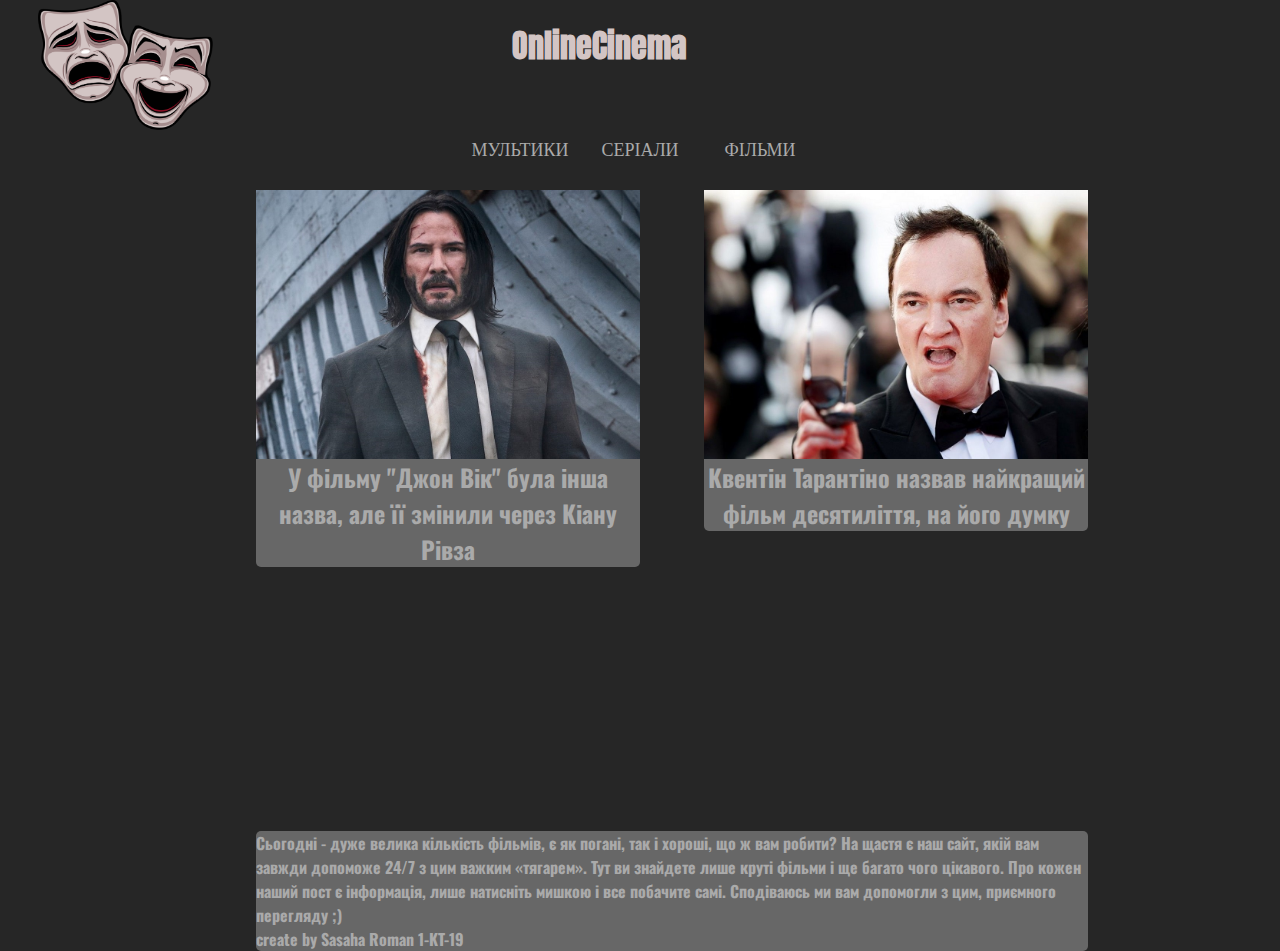
<file: index.html>
﻿<!DOCTYPE html>
<html>
<head>
	<link href="https://fonts.googleapis.com/css2?family=Oswald&display=swap" rel="stylesheet">
	<link href="https://fonts.googleapis.com/css2?family=Anton&display=swap" rel="stylesheet">
	<link rel="stylesheet" type="text/css" href="css/style.css">
  <script src="https://ajax.googleapis.com/ajax/libs/jquery/1.11.2/jquery.min.js"></script>
  <link href='https://fonts.googleapis.com/css?family=Oswald' rel='stylesheet' type='text/css'>
	<title>OnlineCinema</title>
</head>
<body>



<div class="header">
	<div class="menu">
<ul>

 
  <li><a href="pages/cartoon/мультик.html">Мультики</a></li>
  <li><a href="pages/serial/серіали.html" > Серіали</a></li>
  <li><a href="pages/philms/фільми.html" >Фільми</a></li>

</ul>

<img class="MyLogo" src="images/maski_tetralnie.png">

<h1>OnlineCinema</h1>

</div>

</div>


<div class="content">
	
<a href="pages/news1/news1.html">
<div id="news1">


<img id="news1pht" src="images/5cdf0a1393a152734e0fc973.jpg">
<h2>У фільму "Джон Вік" була інша назва, але її змінили через Кіану Рівза</h2>





</div>


</a>

<a href="pages/news2/news2.html">
<div id="news2">


	
<img id="news2pht" src="images/144c3699bacee68e665bdf18c9756880.jpg">
<h2>Квентін Тарантіно назвав найкращий фільм десятиліття, на його думку</h2>




</div>
</a>

</div>

  <div class="footer">
  <div class="text"><h4  >Сьогодні - дуже велика кількість фільмів, є як погані, так і хороші, що ж вам робити? На щастя є наш сайт, якій вам завжди допоможе 24/7 з цим важким «тягарем». Тут ви знайдете лише круті фільми і ще багато чого цікавого. Про кожен наший пост є інформація, лише натисніть мишкою і все побачите самі. Сподіваюсь ми вам допомогли з цим, приємного перегляду ;)<br>


  create by Sasaha Roman 1-KT-19
  </h4>
    </div>


  </div>

</body>
</html>
</file>
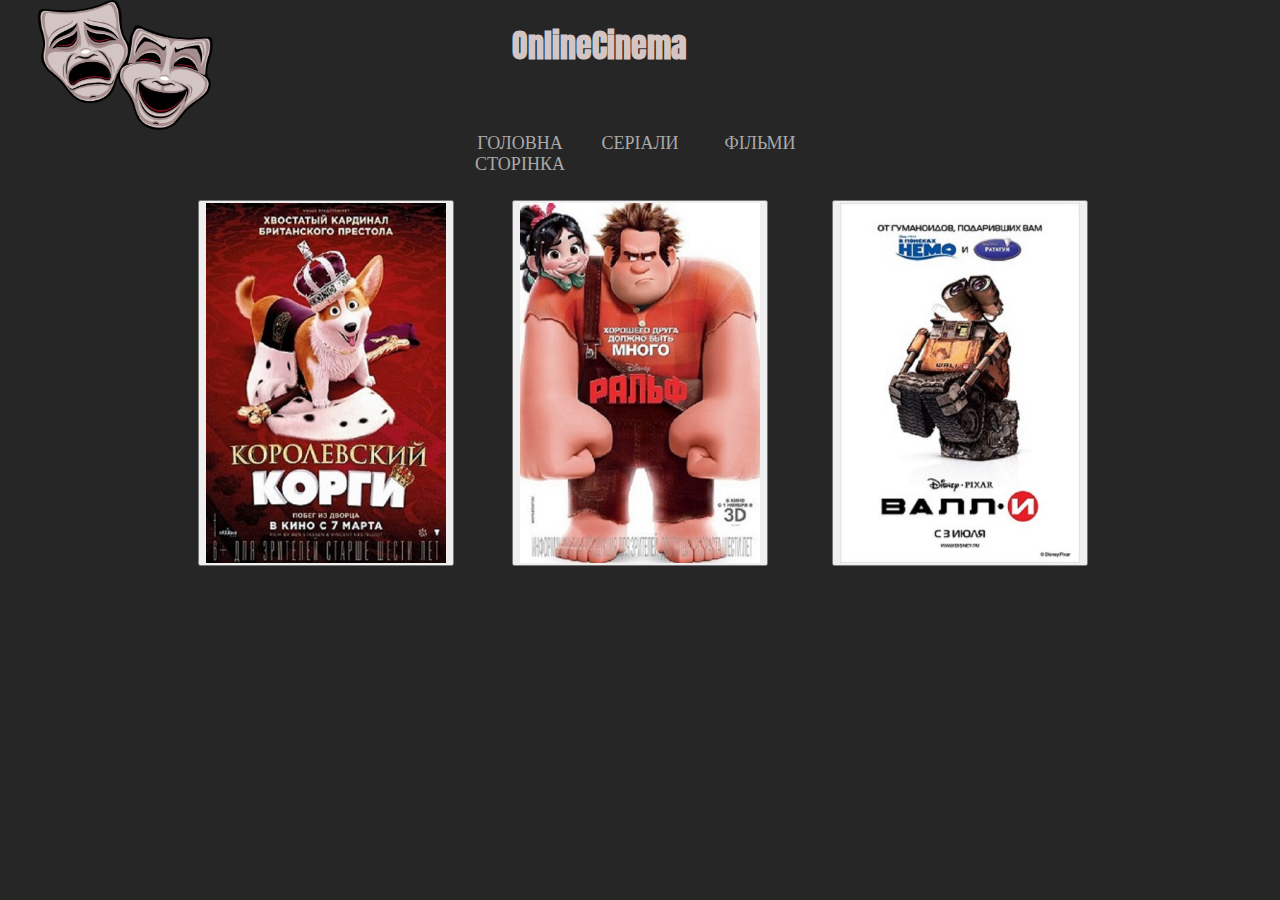
<file: pages/cartoon/мультик.html>
<!DOCTYPE html>
<html>
<head>
	<link href="https://fonts.googleapis.com/css2?family=Oswald&display=swap" rel="stylesheet">
	<link href="https://fonts.googleapis.com/css2?family=Anton&display=swap" rel="stylesheet">
	<link rel="stylesheet" type="text/css" href="style.css">
	<title>OnlineCinema</title>
</head>
<body>



<div class="header">
	
<div class="menu">
<ul>

  <li><a href="../../index.html" class="menu__link menu__link--active" id="silka">Головна сторінка</a>
  <li><a href="../serial/серіали.html" id="silka" > Серіали</a></li>
  <li><a href="../philms/фільми.html"  id="silka">Фільми</a></li>

</ul>

<img class="MyLogo" src="../../images/maski_tetralnie.png">

<h1>OnlineCinema</h1>

</div>

</div>


<div class="content">
	

<div id="ph1">

<button><a href="королівський коргі/королівський коргі.html">
<img id="ph1pht" src="../../images/korolevskiy-korgi-2019_129878_0.jpg">



</a></button>



</div>

<div id="ph2">

	<button>
	<a href="ральф/ральф.html">
<img id="ph2pht" src="../../images/117039.jpg">

</a>
</button>


</div>

<div id="ph3">

<button><a href="валл-і/валл-і.html">
<img id="ph3pht" src="../../images/walle_78465.jpg">



</a></button>



</div>


</div>





</body>
</html>
</file>
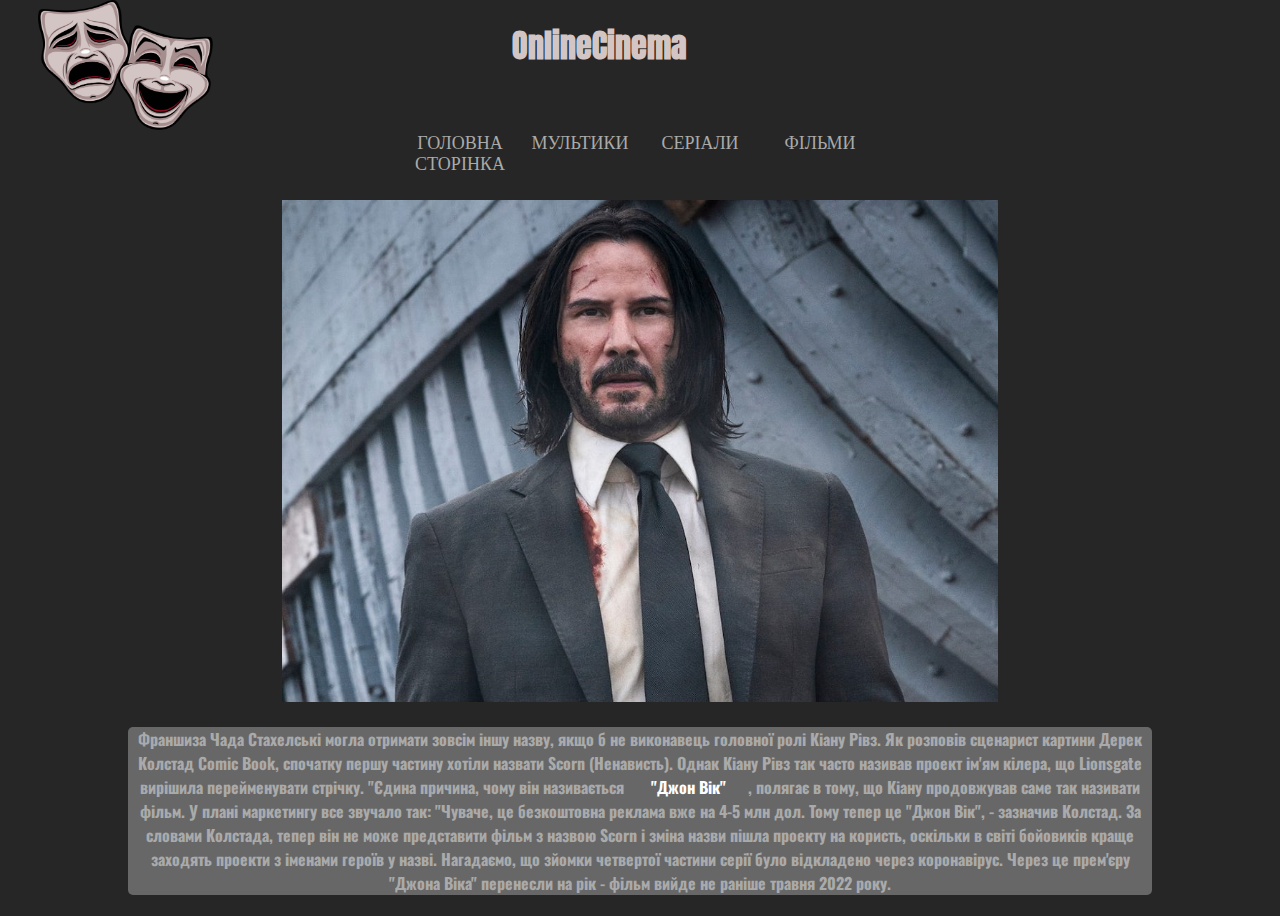
<file: pages/news1/news1.html>
<!DOCTYPE html>
<html>
<head>

	<link href="https://fonts.googleapis.com/css2?family=Oswald&display=swap" rel="stylesheet">
	<link href="https://fonts.googleapis.com/css2?family=Anton&display=swap" rel="stylesheet">
	<link rel="stylesheet" type="text/css" href="style.css">
	<title>OnlineCinema</title>
</head>
<body>
<div class="header">
 

  <div class="menu">
<ul>

  <li><a href="../../index.html" class="menu__link menu__link--active">Головна сторінка</a>
  <li><a href="../cartoon/мультик.html">Мультики</a></li>
  <li><a href="../serial/серіали.html" > Серіали</a></li>
  <li><a href="../philms/фільми.html" >Фільми</a></li>

</ul>

<img class="MyLogo" src="../../images/maski_tetralnie.png">

<h1>OnlineCinema</h1>

</div>

</div>

<div class ="content">

  <img id="news1pht" src="../../images/5cdf0a1393a152734e0fc973.jpg">

<h4>Франшиза Чада Стахелські могла отримати зовсім іншу назву, якщо б не виконавець головної ролі Кіану Рівз.

Як розповів сценарист картини Дерек Колстад Comic Book, спочатку першу частину хотіли назвати Scorn (Ненависть). Однак Кіану Рівз так часто називав проект ім'ям кілера, що Lionsgate вирішила перейменувати стрічку.

"Єдина причина, чому він називається <a href="../philms/джон вік/джонуік.html">"Джон Вік"</a>, полягає в тому, що Кіану продовжував саме так називати фільм. У плані маркетингу все звучало так: "Чуваче, це безкоштовна реклама вже на 4-5 млн дол. Тому тепер це "Джон Вік", - зазначив Колстад.

За словами Колстада, тепер він не може представити фільм з назвою Scorn і зміна назви пішла проекту на користь, оскільки в світі бойовиків краще заходять проекти з іменами героїв у назві.

Нагадаємо, що зйомки четвертої частини серії було відкладено через коронавірус. Через це прем'єру "Джона Віка" перенесли на рік - фільм вийде не раніше травня 2022 року.</h4>



	
</div>

</body>
</html>
</file>
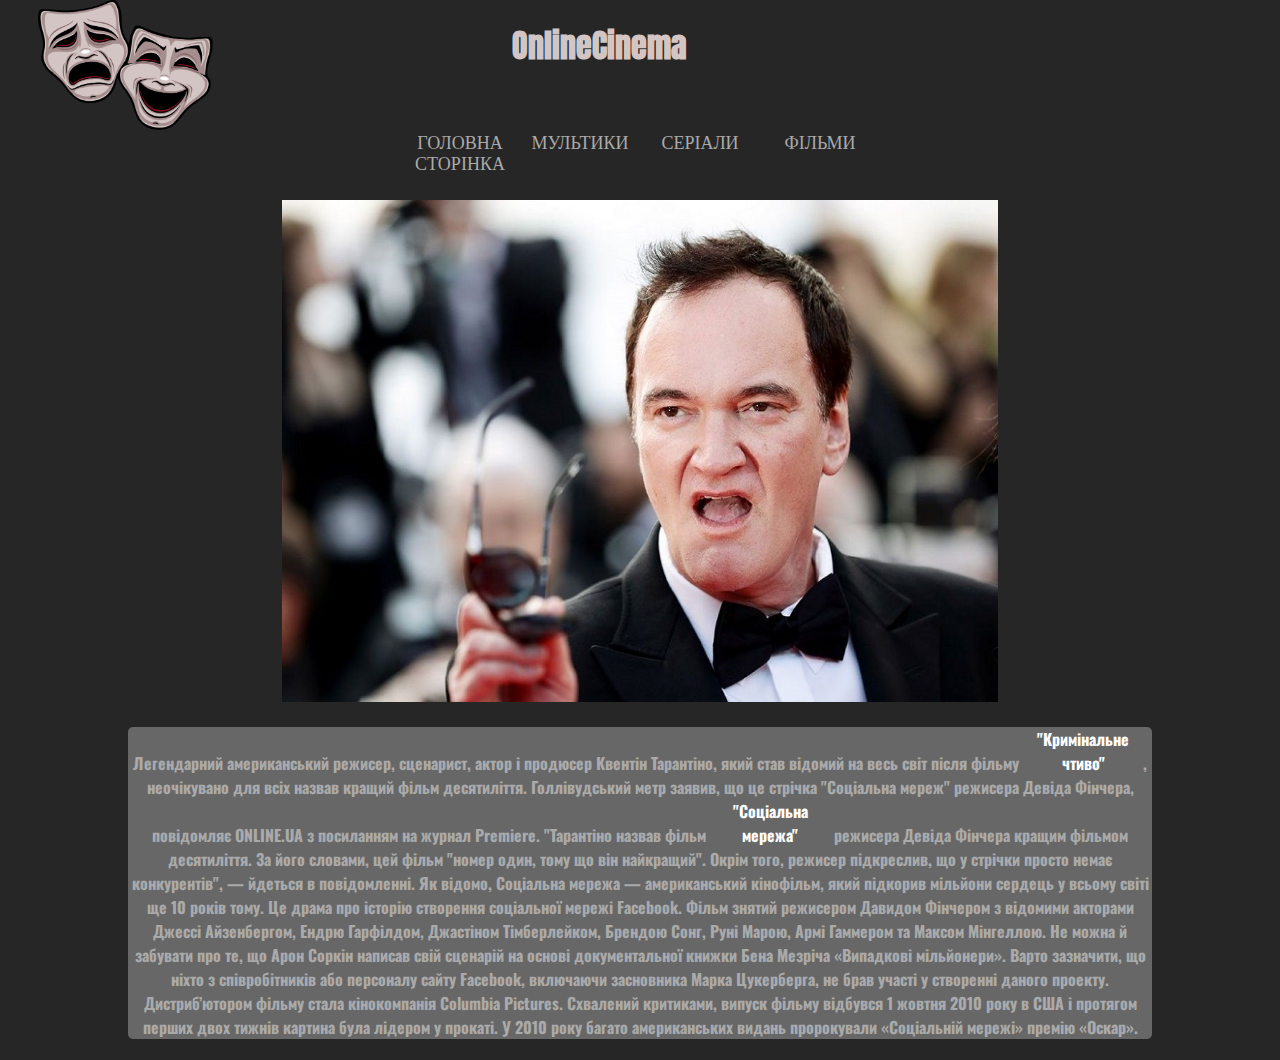
<file: pages/news2/news2.html>
<!DOCTYPE html>
<html>
<head>

	<link href="https://fonts.googleapis.com/css2?family=Oswald&display=swap" rel="stylesheet">
	<link href="https://fonts.googleapis.com/css2?family=Anton&display=swap" rel="stylesheet">
	<link rel="stylesheet" type="text/css" href="style.css">
	<title>OnlineCinema</title>
</head>
<body>



<div class="header">
 


<ul>

  <li><a href="../../index.html" class="menu__link menu__link--active" id="s">Головна сторінка</a>
  <li><a href="../cartoon/мультик.html"id="s">Мультики</a></li>
  <li><a href="../serial/серіали.html" id="s"> Серіали</a></li>
  <li><a href="../philms/фільми.html" id="s">Фільми</a></li>

</ul>

<img class="MyLogo" src="../../images/maski_tetralnie.png">

<h1>OnlineCinema</h1>

</div>



<div class ="content">

<img id="news2pht" src="../../images/144c3699bacee68e665bdf18c9756880.jpg">
<div class="footer">
<h4>Легендарний американський режисер, сценарист, актор і продюсер Квентін Тарантіно, який став відомий на весь світ після фільму <a href="../philms/кримінальне чтиво/кримінальне чтиво.html">"Кримінальне чтиво"</a>, неочікувано для всіх назвав кращий фільм десятиліття. Голлівудський метр заявив, що це стрічка "Соціальна мереж" режисера Девіда Фінчера, повідомляє ONLINE.UA з посиланням на журнал Premiere. "Тарантіно назвав фільм <a href="../philms/соціальна мережа/соціальна мережа.html">"Соціальна мережа"</a> режисера Девіда Фінчера кращим фільмом десятиліття. За його словами, цей фільм "номер один, тому що він найкращий". Окрім того, режисер підкреслив, що у стрічки просто немає конкурентів", — йдеться в повідомленні.  Як відомо, Соціальна мережа  — американський кінофільм, який підкорив мільйони сердець у всьому світі ще 10 років тому. Це драма про історію створення соціальної мережі Facebook. Фільм знятий режисером Давидом Фінчером з відомими акторами Джессі Айзенбергом, Ендрю Гарфілдом, Джастіном Тімберлейком, Брендою Сонг, Руні Марою, Армі Гаммером та Максом Мінгеллою. Не можна й забувати про те, що Арон Соркін написав свій сценарій на основі документальної книжки Бена Мезріча «Випадкові мільйонери». Варто зазначити, що ніхто з співробітників або персоналу сайту Facebook, включаючи засновника Марка Цукерберга, не брав участі у створенні даного проекту. Дистриб’ютором фільму стала кінокомпанія Columbia Pictures. Схвалений критиками, випуск фільму відбувся 1 жовтня 2010 року в США і протягом перших двох тижнів картина була лідером у прокаті. У 2010 року багато американських видань пророкували «Соціальній мережі» премію «Оскар».   
</h4>
</div>
</div>


	



</body>
</html>
</file>
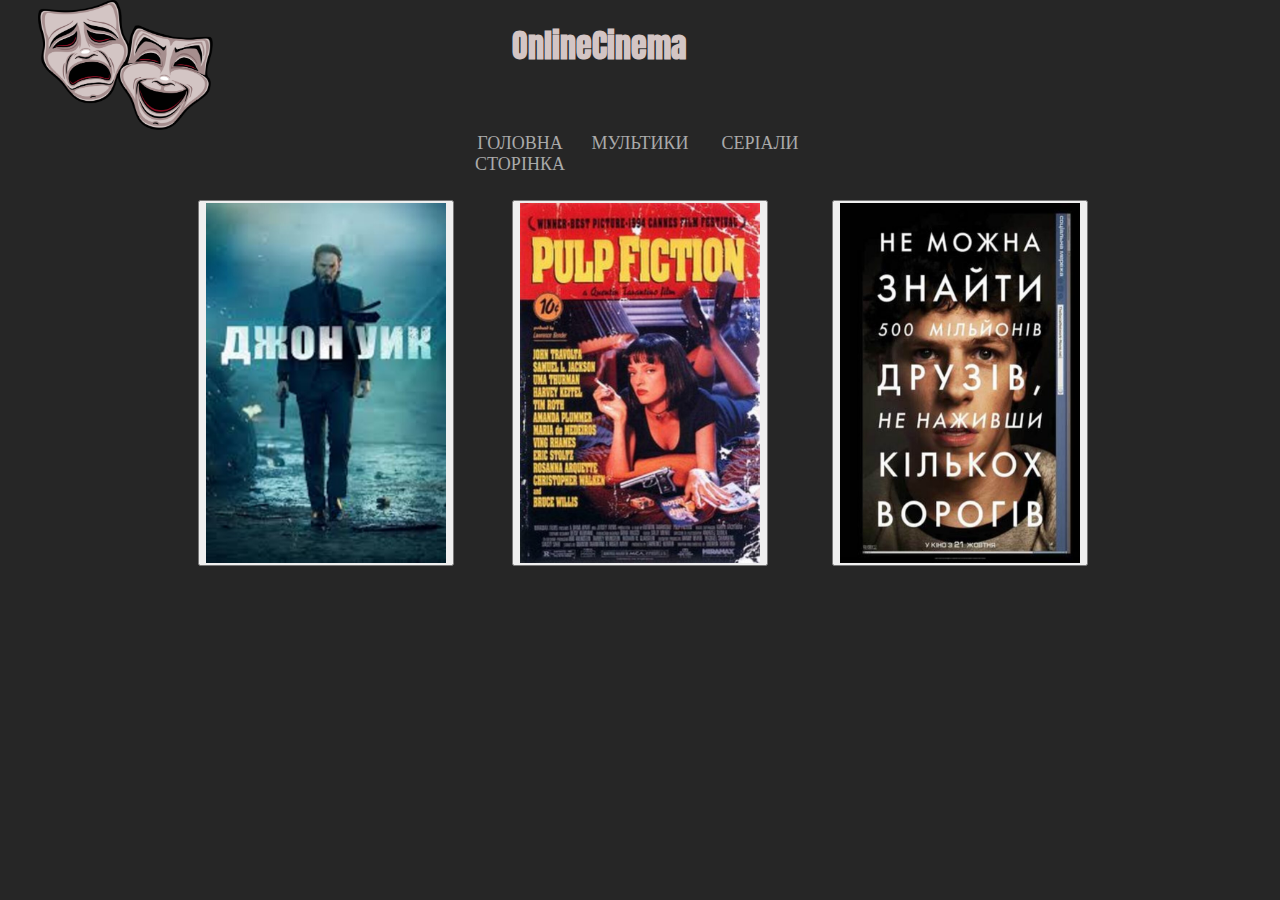
<file: pages/philms/фільми.html>
<!DOCTYPE html>
<html>
<head>
	<link href="https://fonts.googleapis.com/css2?family=Oswald&display=swap" rel="stylesheet">
	<link href="https://fonts.googleapis.com/css2?family=Anton&display=swap" rel="stylesheet">
	<link rel="stylesheet" type="text/css" href="style.css">
	<title>OnlineCinema</title>
</head>
<body>



<div class="header">
	
<div class="menu">
<ul>

  <li><a href="../../index.html" class="menu__link menu__link--active"  id="silka">Головна сторінка</a>
  <li><a href="../cartoon/мультик.html" id="silka">Мультики</a></li>
 <li><a href="../serial/серіали.html" id="silka"> Серіали</a></li>

</ul>

<img class="MyLogo" src="../../images/maski_tetralnie.png">

<h1>OnlineCinema</h1>

</div>
</div>

<div class="content">
	

<div id="ph1">

<button><a href="джон вік/джонуік.html">
<img id="ph1pht" src="../../images/завантаження.jpg">
 


</a></button>



</div>

<div id="ph2">

	<button>
	<a href="кримінальне чтиво/кримінальне чтиво.html">
<img id="ph2pht" src="../../images/241px-Pulp_Fiction_cover.jpg">
 
</a>
</button>


</div>

<div id="ph3">

<button><a href="соціальна мережа/соціальна мережа.html">
<img id="ph3pht" src="../../images/Соціальна_мережа_фільм_2010.jpg">
 


</a></button>



</div>


</div>



</body>
</html>
</file>
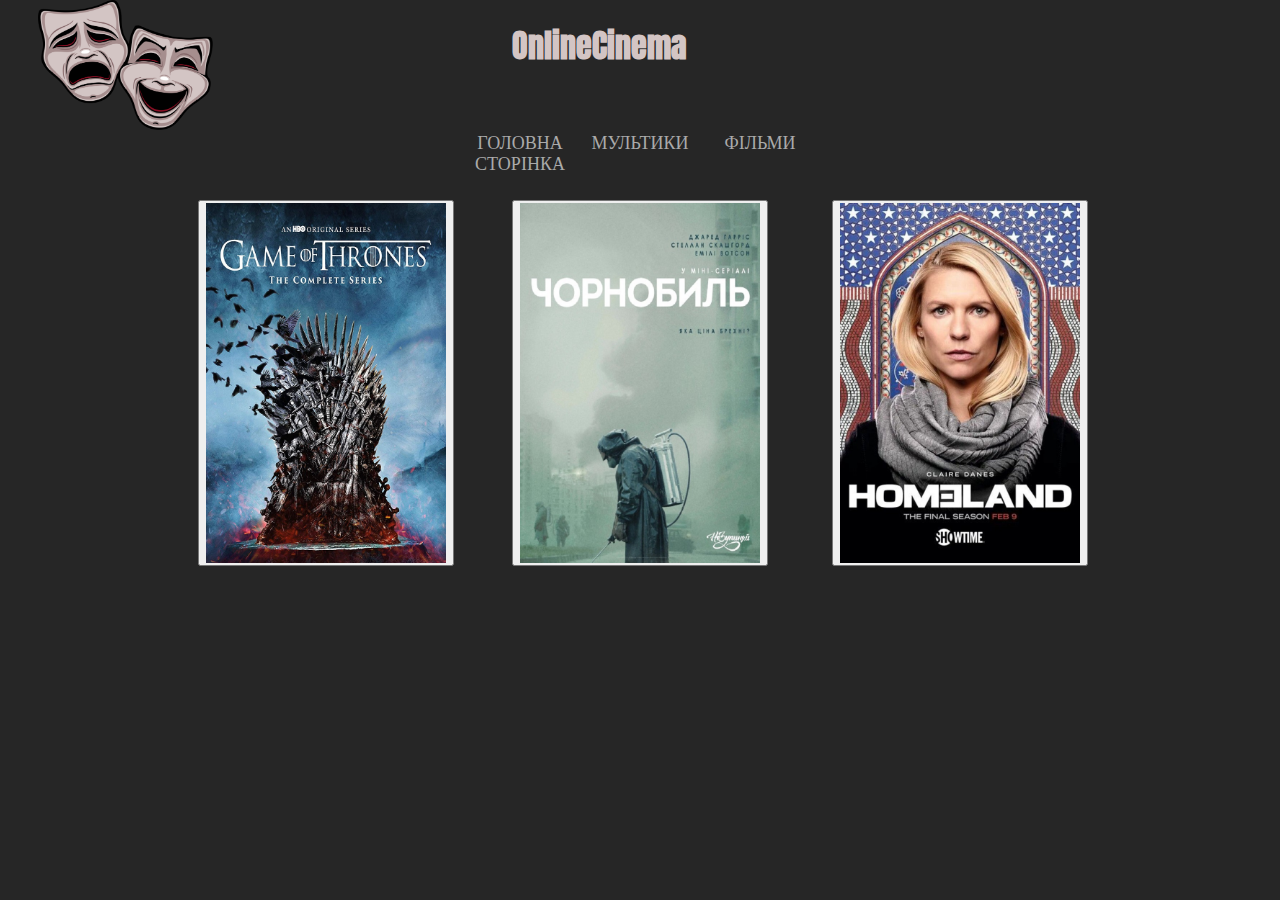
<file: pages/serial/серіали.html>
<!DOCTYPE html>
<html>
<head>
	<link href="https://fonts.googleapis.com/css2?family=Oswald&display=swap" rel="stylesheet">
	<link href="https://fonts.googleapis.com/css2?family=Anton&display=swap" rel="stylesheet">
	<link rel="stylesheet" type="text/css" href="style.css">
	<title>OnlineCinema</title>
</head>
<body>



<div class="header">
	

<div class="menu">
<ul>

  <li><a href="../../index.html" class="menu__link menu__link--active" id="silka">Головна сторінка</a>
  <li><a href="../cartoon/мультик.html" id="silka">Мультики</a></li>
  <li><a href="../philms/фільми.html" id="silka" >Фільми</a></li>

</ul>

<img class="MyLogo" src="../../images/maski_tetralnie.png">

<h1>OnlineCinema</h1>

</div>

</div>


<div class="content">
	

<div id="ph1">

<button><a href="гра пристолів/гра пристолів.html">
<img id="ph1pht" src="../../images/MV5BYTRiNDQwYzAtMzVlZS00NTI5LWJjYjUtMzkwNTUzMWMxZTllXkEyXkFqcGdeQXVyNDIzMzcwNjc@._V1_.jpg">



</a></button>



</div>

<div id="ph2">

	<button>
	<a href="чорнобиль/чорнобиль.html">
<img id="ph2pht" src="../../images/Chernobyl_2019_Miniseries.jpg">

</a>
</button>


</div>

<div id="ph3">

<button><a href="батьківщина/батьківщина.html">
<img id="ph3pht" src="../../images/rodina-jo-serial-2018_30419_0.jpg">



</a></button>



</div>


</div>




</body>
</html>
</file>
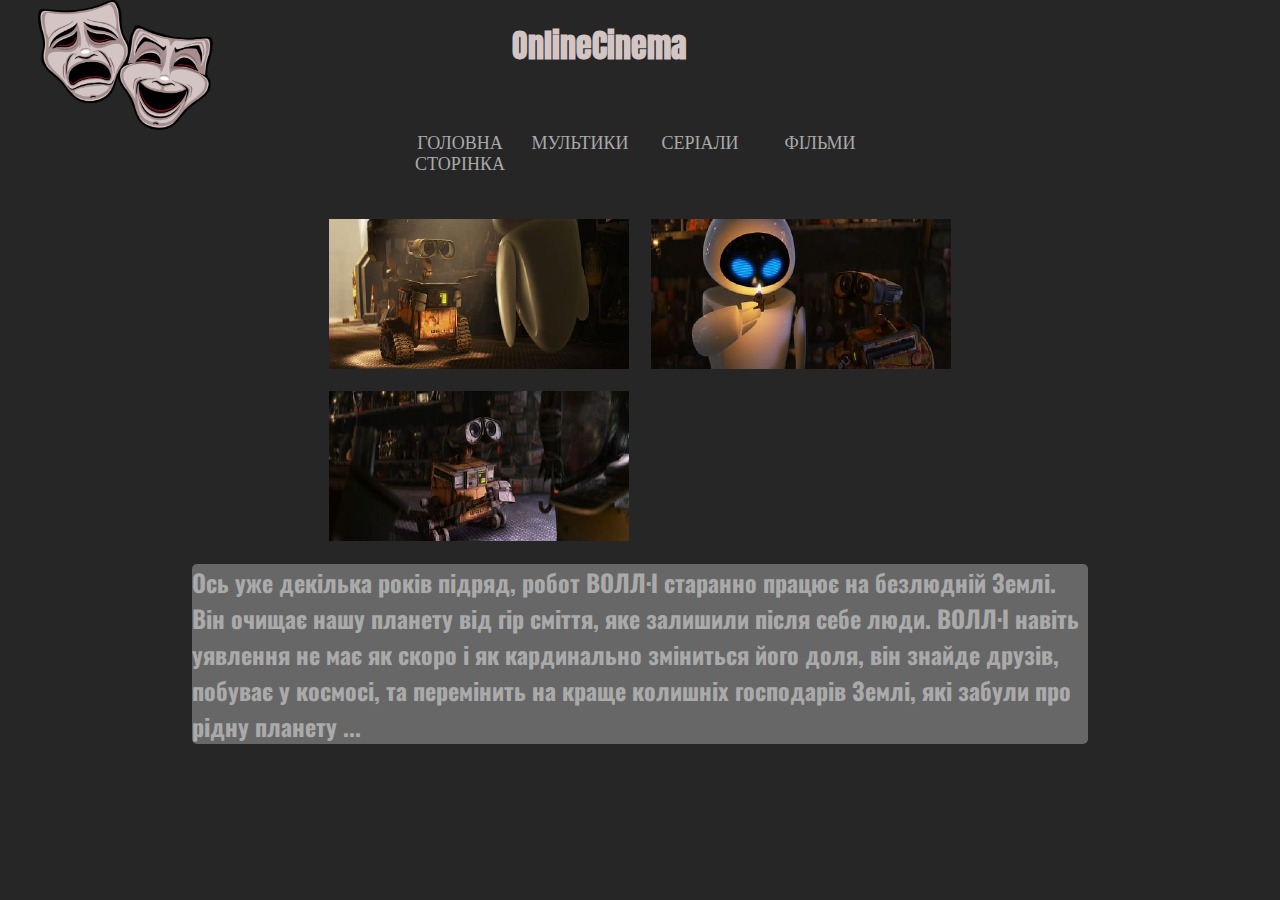
<file: pages/cartoon/валл-і/валл-і.html>
<!DOCTYPE html>
<html>
<head>
  <link href="https://fonts.googleapis.com/css2?family=Oswald&display=swap" rel="stylesheet">
  <link href="https://fonts.googleapis.com/css2?family=Anton&display=swap" rel="stylesheet">
  <link rel="stylesheet" type="text/css" href="style.css">
  <title>OnlineCinema</title>
</head>
<body>



<div class="header">
  
<div class="menu">
<ul>

  <li><a href="../../../index.html" class="menu__link menu__link--active">Головна сторінка</a>
  <li><a href="../../cartoon/мультик.html">Мультики</a></li>
  <li><a href="../../serial/серіали.html" > Серіали</a></li>
  <li><a href="../../philms/фільми.html" >Фільми</a></li>

</ul>

<img class="MyLogo" src="../../../images/maski_tetralnie.png">

<h1>OnlineCinema</h1>

</div>

</div>



<div class="content">

<img class="cr" id="cr" src="../../../images/1398866395_3.jpg">
<img class="cr" id="cr" src="../../../images/1398866372_2.jpg">
<img class="cr" id="cr" src="../../../images/1398866363_1.jpg">
<iframe width="300" height="150" src="https://www.youtube.com/embed/WGiYjaDdgpA" frameborder="0" allow="accelerometer; autoplay; encrypted-media; gyroscope; picture-in-picture" allowfullscreen class="cr" id="cr" ></iframe>

</div>


<div class="footer">
	<h2>Ось уже декілька років підряд, робот ВОЛЛ·І старанно працює на безлюдній Землі. Він очищає нашу планету від гір сміття, яке залишили після себе люди. ВОЛЛ·І навіть уявлення не має як скоро і як кардинально зміниться його доля, він знайде друзів, побуває у космосі, та перемінить на краще колишніх господарів Землі, які забули про рідну планету ...
</h2>
</div>
</div>






</body>
</html>
</file>
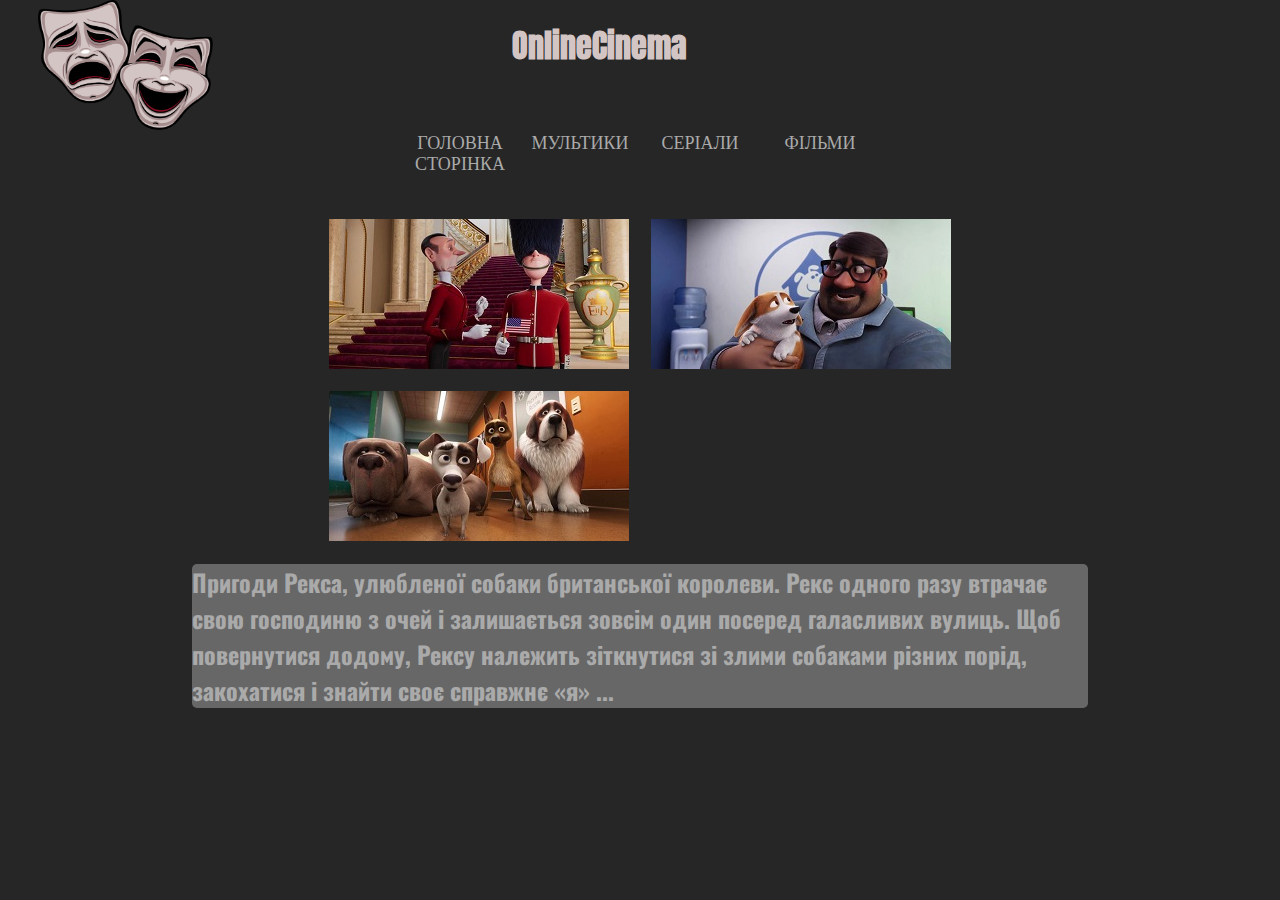
<file: pages/cartoon/королівський коргі/королівський коргі.html>
<!DOCTYPE html>
<html>
<head>
  <link href="https://fonts.googleapis.com/css2?family=Oswald&display=swap" rel="stylesheet">
  <link href="https://fonts.googleapis.com/css2?family=Anton&display=swap" rel="stylesheet">
  <link rel="stylesheet" type="text/css" href="style.css">
  <title>OnlineCinema</title>
</head>
<body>



<div class="header">
  
<div class="menu">
<ul>

  <li><a href="../../../index.html" class="menu__link menu__link--active">Головна сторінка</a>
  <li><a href="../../cartoon/мультик.html">Мультики</a></li>
  <li><a href="../../serial/серіали.html" > Серіали</a></li>
  <li><a href="../../philms/фільми.html" >Фільми</a></li>

</ul>

<img class="MyLogo" src="../../../images/maski_tetralnie.png">

<h1>OnlineCinema</h1>

</div>

</div>



<div class="content">


<img id="cr" id="cr" src="../../../images/1565181339_1.jpg">
<img id="cr" id="cr" src="../../../images/1565181352_2.jpg">
<img id="cr" id="cr" src="../../../images/1565181390_3.jpg">
<iframe width="300" height="150" src="https://www.youtube.com/embed/rPjqgiKkAXc" frameborder="0" allow="accelerometer; autoplay; encrypted-media; gyroscope; picture-in-picture" allowfullscreen id="cr"></iframe>

</div>

<div class="footer"><h2>Пригоди Рекса, улюбленої собаки британської королеви. Рекс одного разу втрачає свою господиню з очей і залишається зовсім один посеред галасливих вулиць. Щоб повернутися додому, Рексу належить зіткнутися зі злими собаками різних порід, закохатися і знайти своє справжнє «я» ...</h2>
</div>

</div>




</body>
</html>
</file>
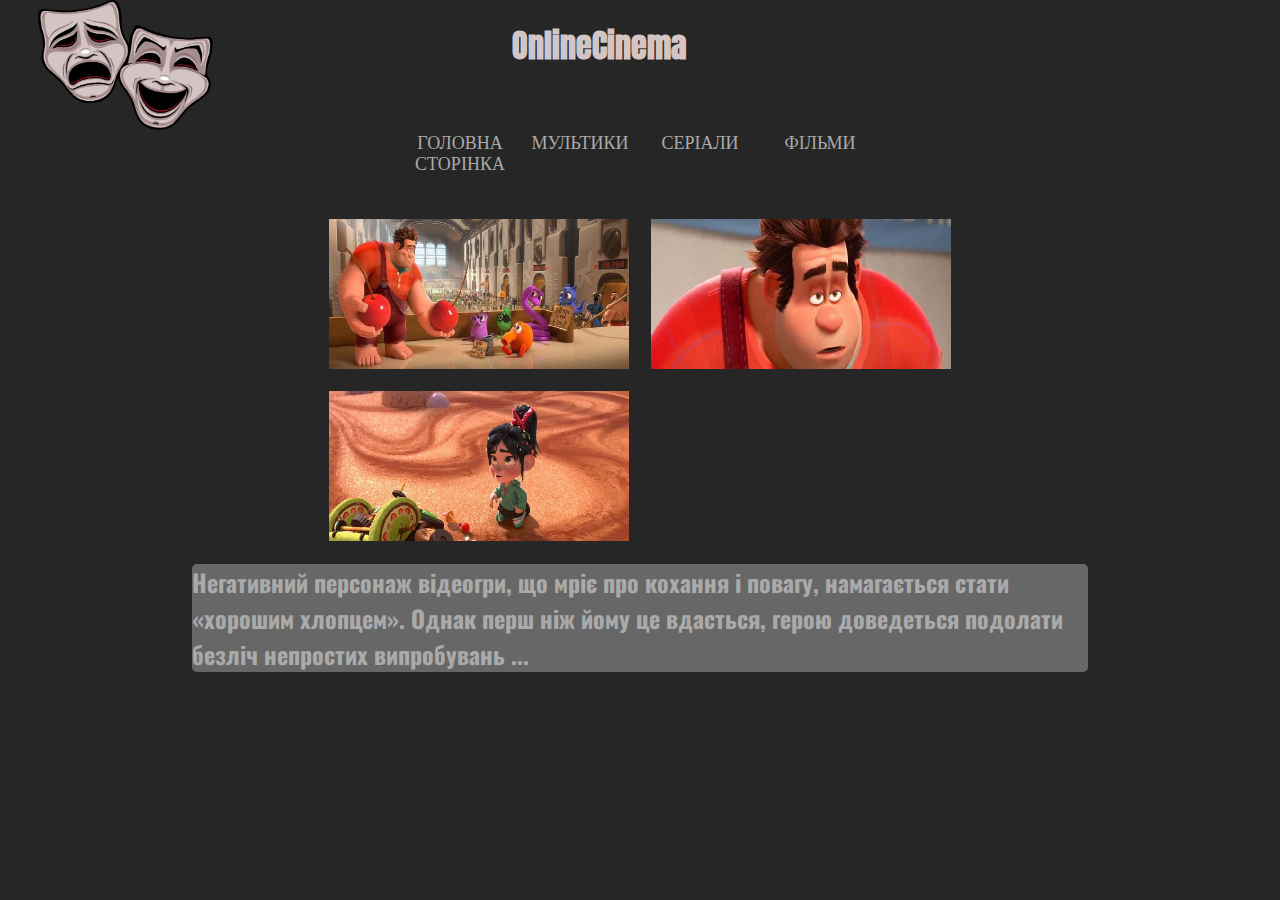
<file: pages/cartoon/ральф/ральф.html>
<!DOCTYPE html>
<html>
<head>
  <link href="https://fonts.googleapis.com/css2?family=Oswald&display=swap" rel="stylesheet">
  <link href="https://fonts.googleapis.com/css2?family=Anton&display=swap" rel="stylesheet">
  <link rel="stylesheet" type="text/css" href="style.css">
  <title>OnlineCinema</title>
</head>
<body>


<div class="header">
  

<div class="menu">
<ul>

  <li><a href="../../../index.html" class="menu__link menu__link--active">Головна сторінка</a>
  <li><a href="../../cartoon/мультик.html">Мультики</a></li>
  <li><a href="../../serial/серіали.html" > Серіали</a></li>
  <li><a href="../../philms/фільми.html" >Фільми</a></li>

</ul>

<img class="MyLogo" src="../../../images/maski_tetralnie.png">

<h1>OnlineCinema</h1>

</div>
</div>
<div class="content">




<img id="cr" id="cr"c src="../../../images/1347792796_1.jpg">
<img id="cr" id="cr"c src="../../../images/1347792824_2.jpg">
<img id="cr" id="cr"c src="../../../images/1347795299_3.jpg">
<iframe width="300" height="150" src="https://www.youtube.com/embed/12XfvYyBoZw" frameborder="0" allow="accelerometer; autoplay; encrypted-media; gyroscope; picture-in-picture" allowfullscreen id="cr"></iframe>

</div>

<div class="footer"><h2>
Негативний персонаж відеогри, що мріє про кохання і повагу, намагається стати «хорошим хлопцем». Однак перш ніж йому це вдасться, герою доведеться подолати безліч непростих випробувань ...</h2></div>

</div>

</body>
</html>
</file>
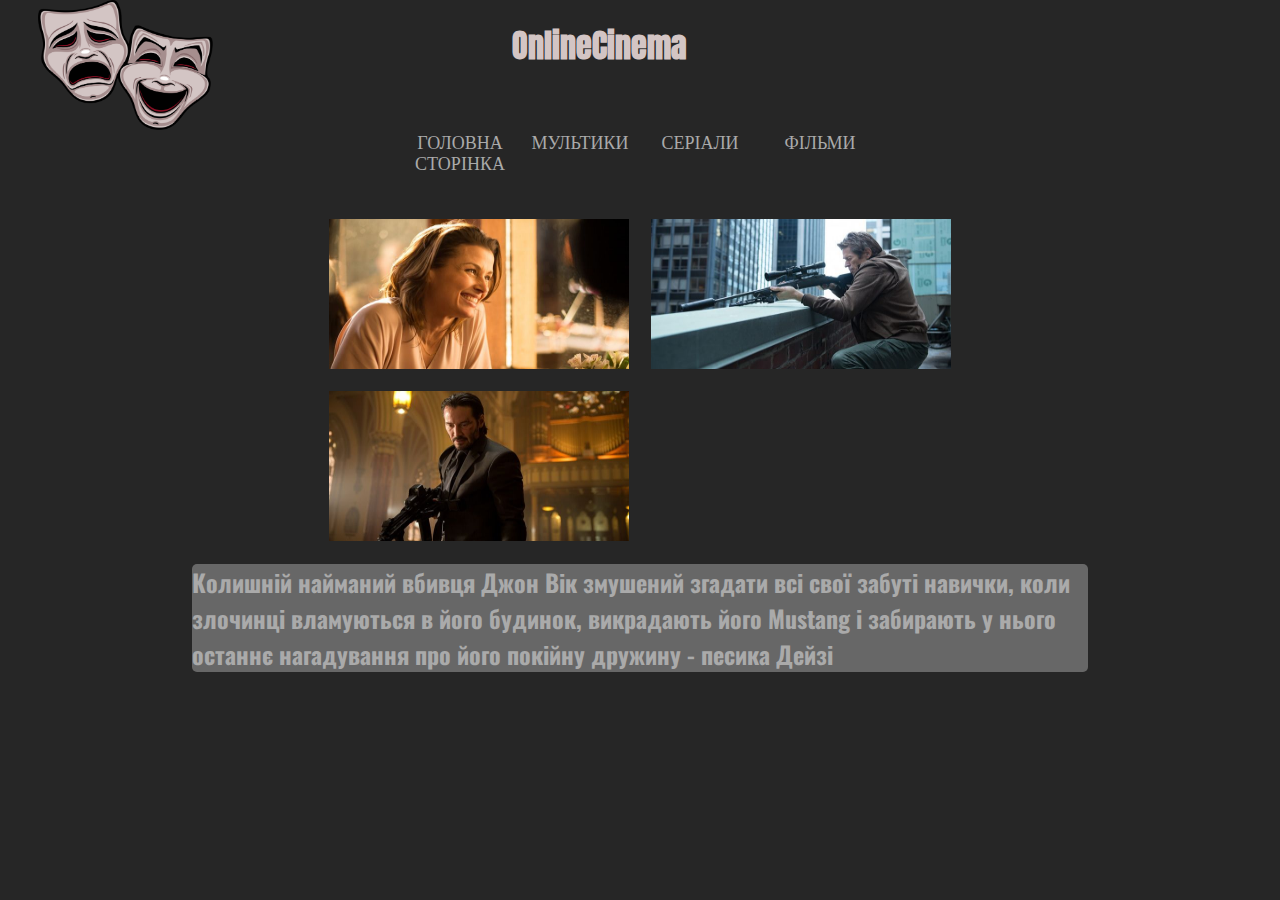
<file: pages/philms/джон вік/джонуік.html>
<!DOCTYPE html>
<html>
<head>
  <link href="https://fonts.googleapis.com/css2?family=Oswald&display=swap" rel="stylesheet">
  <link href="https://fonts.googleapis.com/css2?family=Anton&display=swap" rel="stylesheet">
  <link rel="stylesheet" type="text/css" href="style.css">
  <title>OnlineCinema</title>
</head>
<body>



<div class="header">
  
<div class="menu">
<ul>

  <li><a href="../../../index.html" class="menu__link menu__link--active">Головна сторінка</a>
  <li><a href="../../cartoon/мультик.html">Мультики</a></li>
  <li><a href="../../serial/серіали.html" > Серіали</a></li>
  <li><a href="../../philms/фільми.html" >Фільми</a></li>

</ul>

<img class="MyLogo" src="../../../images/maski_tetralnie.png">

<h1>OnlineCinema</h1>

</div>

</div>


<div class="content">
  



<img id="cr" id="cr" src="../../../images/1415029693_1.jpg">
<img id="cr" id="cr" src="../../../images/1415029681_2.jpg">
<img id="cr" id="cr" src="../../../images/maxresdefault.jpg">
<iframe width="300" height="150" src="https://www.youtube.com/embed/AW2HxOlTV0w" frameborder="0" allow="accelerometer; autoplay; encrypted-media; gyroscope; picture-in-picture" allowfullscreen id="cr"></iframe>


</div>


<div class="footer"><h2>Колишній найманий вбивця Джон Вік змушений згадати всі свої забуті навички, коли злочинці вламуються в його будинок, викрадають його Mustang і забирають у нього останнє нагадування про його покійну дружину - песика Дейзі</h2></div>

</div>

</body>
</html>
</file>
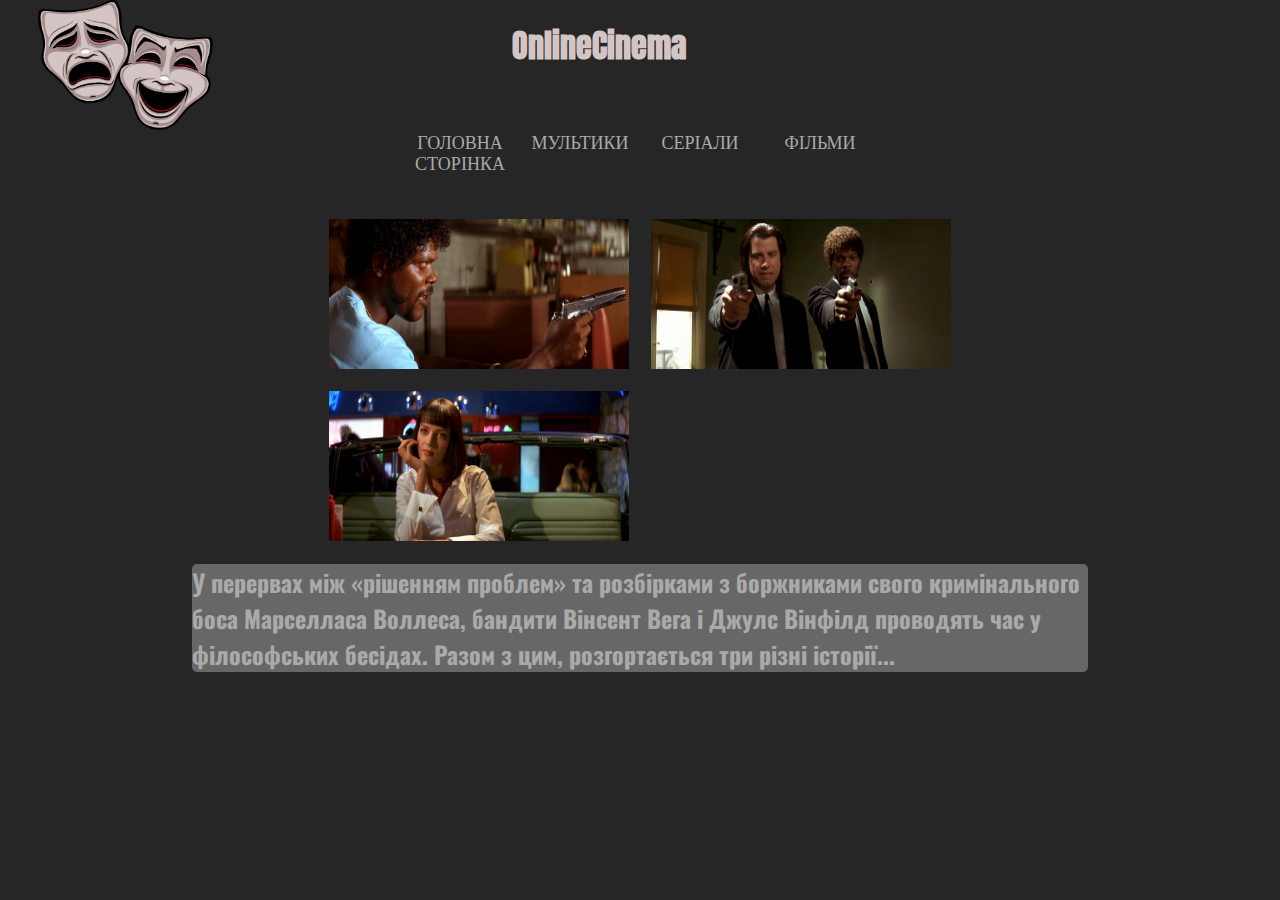
<file: pages/philms/кримінальне чтиво/кримінальне чтиво.html>
<!DOCTYPE html>
<html>
<head>
  <link href="https://fonts.googleapis.com/css2?family=Oswald&display=swap" rel="stylesheet">
  <link href="https://fonts.googleapis.com/css2?family=Anton&display=swap" rel="stylesheet">
  <link rel="stylesheet" type="text/css" href="style.css">
  <title>OnlineCinema</title>
</head>
<body>



<div class="header">
  
<div class="menu">
<ul>

  <li><a href="../../../index.html" class="menu__link menu__link--active">Головна сторінка</a>
  <li><a href="../../cartoon/мультик.html">Мультики</a></li>
  <li><a href="../../serial/серіали.html" > Серіали</a></li>
  <li><a href="../../philms/фільми.html" >Фільми</a></li>

</ul>

<img class="MyLogo" src="../../../images/maski_tetralnie.png">

<h1>OnlineCinema</h1>

</div>

</div>


<div class="content">
  



<img id="cr" src="../../../images/1272044837_3.png">
<img id="cr" src="../../../images/1272044785_2.png">
<img id="cr" src="../../../images/1272044777_1.png">
<iframe width="600" height="338" src="https://www.youtube.com/embed/j2Z22b5qMUI" frameborder="0" allow="accelerometer; autoplay; encrypted-media; gyroscope; picture-in-picture" allowfullscreen id="cr"></iframe>

</div>

<div class="footer"><h2>У перервах між «рішенням проблем» та розбірками з боржниками свого кримінального боса Марселласа Воллеса, бандити Вінсент Вега і Джулс Вінфілд проводять час у філософських бесідах. Разом з цим, розгортається три різні історії...</h2></div>

</div>



</body>
</html>
</file>
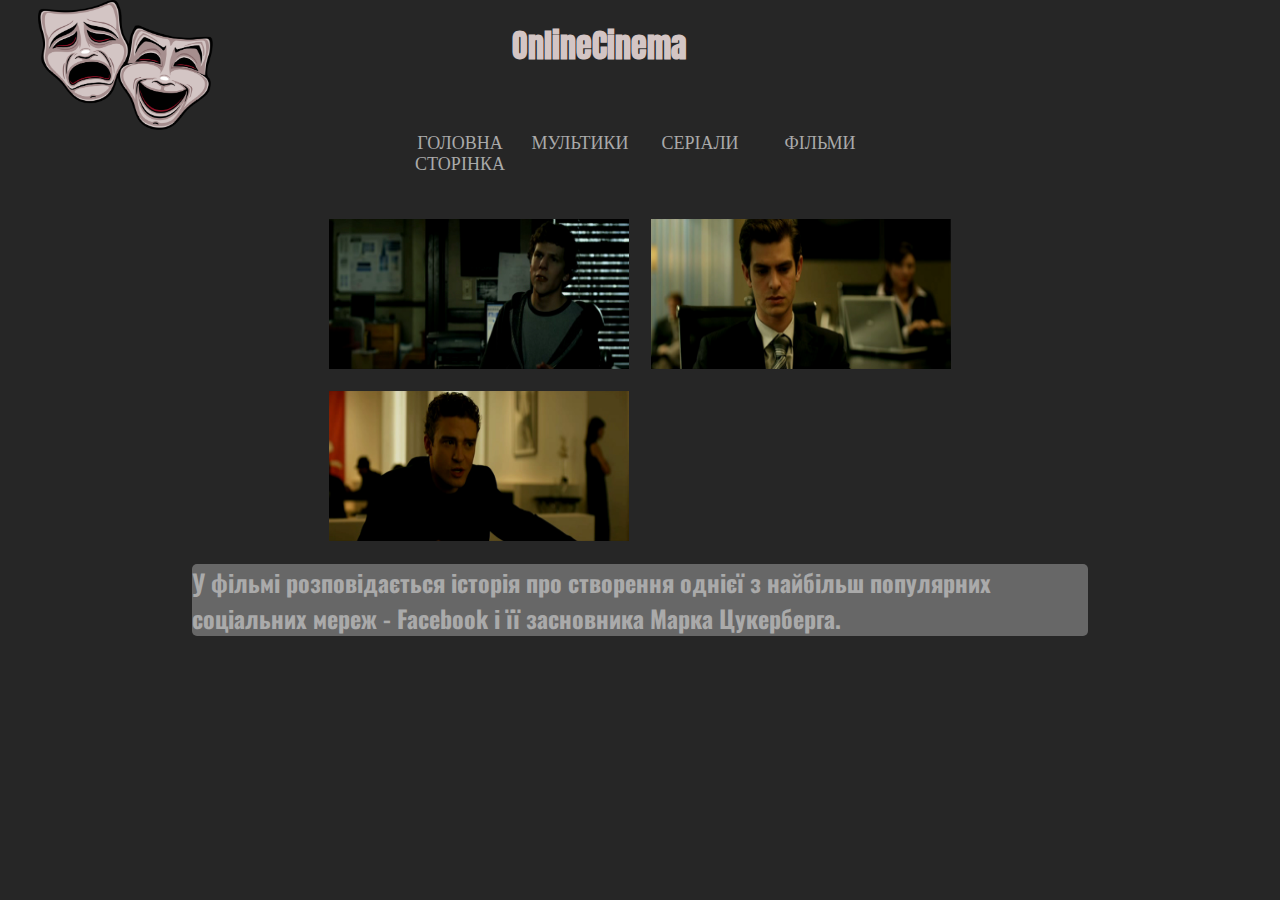
<file: pages/philms/соціальна мережа/соціальна мережа.html>
<!DOCTYPE html>
<html>
<head>
  <link href="https://fonts.googleapis.com/css2?family=Oswald&display=swap" rel="stylesheet">
  <link href="https://fonts.googleapis.com/css2?family=Anton&display=swap" rel="stylesheet">
  <link rel="stylesheet" type="text/css" href="style.css">
  <title>OnlineCinema</title>
</head>
<body>



<div class="header">
  
<div class="menu">
<ul>

  <li><a href="../../../index.html" class="menu__link menu__link--active">Головна сторінка</a>
  <li><a href="../../cartoon/мультик.html">Мультики</a></li>
  <li><a href="../../serial/серіали.html" > Серіали</a></li>
  <li><a href="../../philms/фільми.html" >Фільми</a></li>

</ul>

<img class="MyLogo" src="../../../images/maski_tetralnie.png">

<h1>OnlineCinema</h1>

</div>
</div>


<div class="content">
  

<img id="cr" src="../../../images/1290166061_socialna.merezha_2.png">
<img id="cr" src="../../../images/1290166099_socialna.merezha_1.png">
<img id="cr" src="../../../images/1290166130_socialna.merezha_3.png">
<iframe width="600" height="338" src="https://www.youtube.com/embed/fVeQxwoq4Q8" frameborder="0" allow="accelerometer; autoplay; encrypted-media; gyroscope; picture-in-picture" allowfullscreen id="cr"></iframe>

</div>

<div class="footer">
	

<h2>У фільмі розповідається історія про створення однієї з найбільш популярних соціальних мереж - Facebook і її засновника Марка Цукерберга.</h2>
</div>

</div>



</body>
</html>
</file>
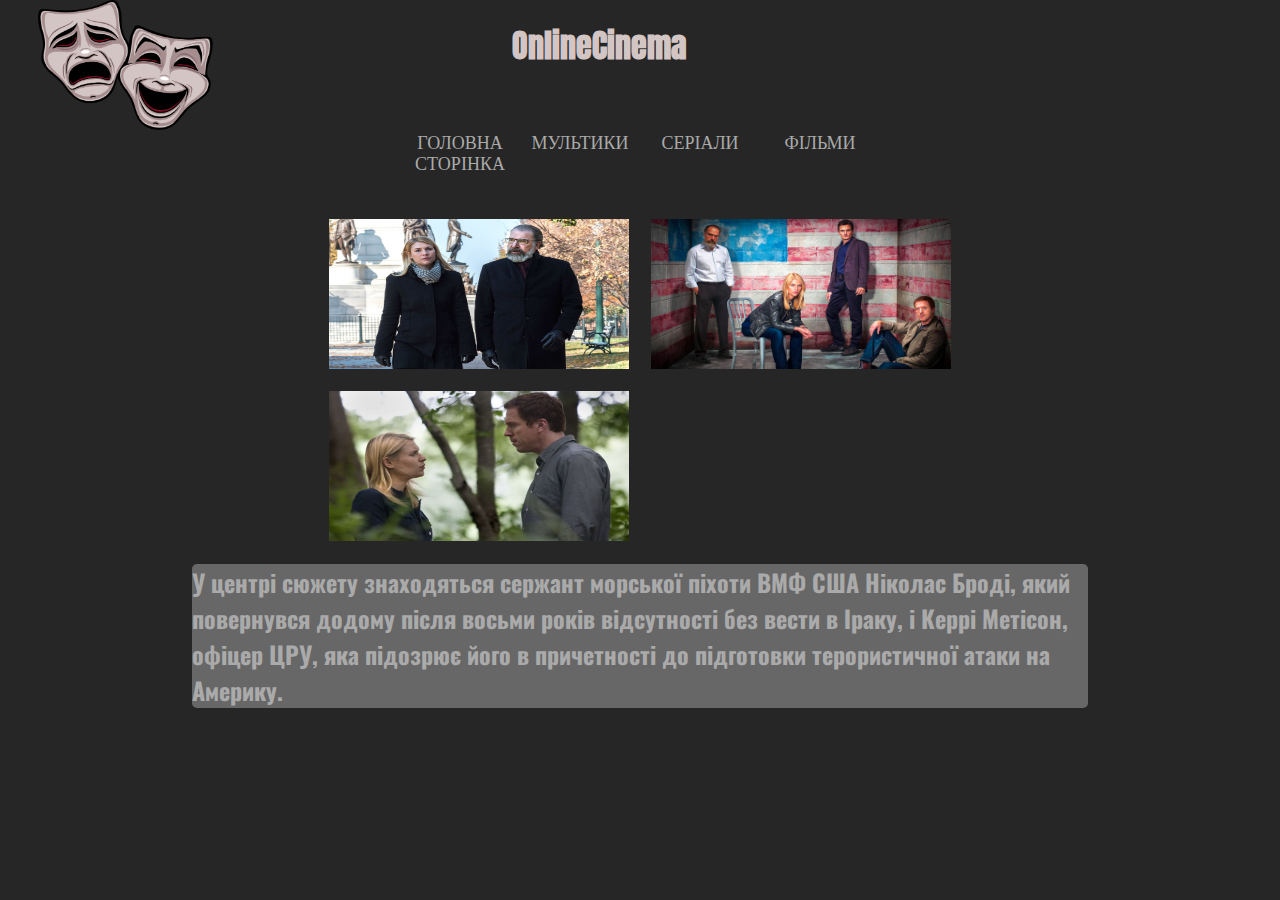
<file: pages/serial/батьківщина/батьківщина.html>
<!DOCTYPE html>
<html>
<head>
  <link href="https://fonts.googleapis.com/css2?family=Oswald&display=swap" rel="stylesheet">
  <link href="https://fonts.googleapis.com/css2?family=Anton&display=swap" rel="stylesheet">
  <link rel="stylesheet" type="text/css" href="style.css">
  <title>OnlineCinema</title>
</head>
<body>



<div class="header">
  

<div class="menu">
<ul>

  <li><a href="../../../index.html" class="menu__link menu__link--active">Головна сторінка</a>
  <li><a href="../../cartoon/мультик.html">Мультики</a></li>
  <li><a href="../../serial/серіали.html" > Серіали</a></li>
  <li><a href="../../philms/фільми.html" >Фільми</a></li>

</ul>

<img class="MyLogo" src="../../../images/maski_tetralnie.png">

<h1>OnlineCinema</h1>

</div>


</div>


<div class="content">

<img id="cr" src="../../../images/354499.jpg">
<img id="cr" src="../../../images/images.jpg">
<img id="cr" src="../../../images/1521303153_5.jpg">
<iframe width="600" height="338" src="https://www.youtube.com/embed/ir3wpdBU-Iw" frameborder="0" allow="accelerometer; autoplay; encrypted-media; gyroscope; picture-in-picture" allowfullscreen id="cr"></iframe>
</div>


<div class="footer"><h2>
У центрі сюжету знаходяться сержант морської піхоти ВМФ США Ніколас Броді, який повернувся додому після восьми років відсутності без вести в Іраку, і Керрі Метісон, офіцер ЦРУ, яка підозрює його в причетності до підготовки терористичної атаки на Америку.</h2></div>

</div>

</div>



</body>
</html>
</file>
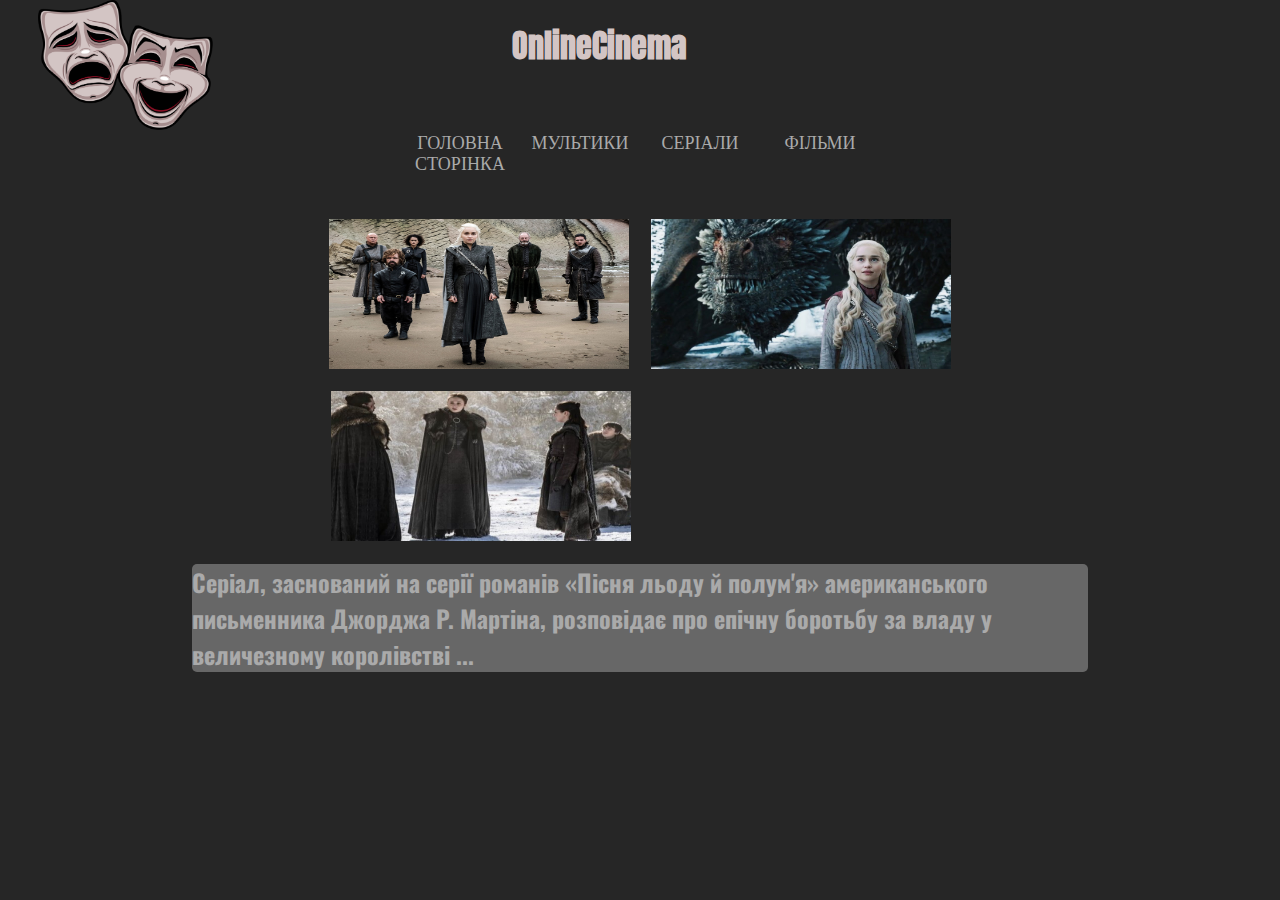
<file: pages/serial/гра пристолів/гра пристолів.html>
<!DOCTYPE html>
<html>
<head>
  <link href="https://fonts.googleapis.com/css2?family=Oswald&display=swap" rel="stylesheet">
  <link href="https://fonts.googleapis.com/css2?family=Anton&display=swap" rel="stylesheet">
  <link rel="stylesheet" type="text/css" href="style.css">
  <title>OnlineCinema</title>
</head>
<body>



<div class="header">
  

<div class="menu">
<ul>

  <li><a href="../../../index.html" class="menu__link menu__link--active">Головна сторінка</a>
  <li><a href="../../cartoon/мультик.html">Мультики</a></li>
  <li><a href="../../serial/серіали.html" > Серіали</a></li>
  <li><a href="../../philms/фільми.html" >Фільми</a></li>

</ul>

<img class="MyLogo" src="../../../images/maski_tetralnie.png">

<h1>OnlineCinema</h1>

</div>


</div>


<div class="content">


<img id="cr" src="../../../images/93.jpg">
<img id="cr" src="../../../images/maxresdefault-1-878955-xOqKgnC1-1024x576.jpg">
<img id="cr" src="../../../images/06.jpg"><iframe width="600" height="338" src="https://www.youtube.com/embed/edBuDu7QE14" frameborder="0" allow="accelerometer; autoplay; encrypted-media; gyroscope; picture-in-picture" allowfullscreen id="cr"></iframe>
</div>
<div class="footer">
<h2>Серіал, заснований на серії романів «Пісня льоду й полум'я» американського письменника Джорджа Р. Мартіна, розповідає про епічну боротьбу за владу у величезному королівстві ...
</h2>
</div>

</div>


</body>
</html>
</file>
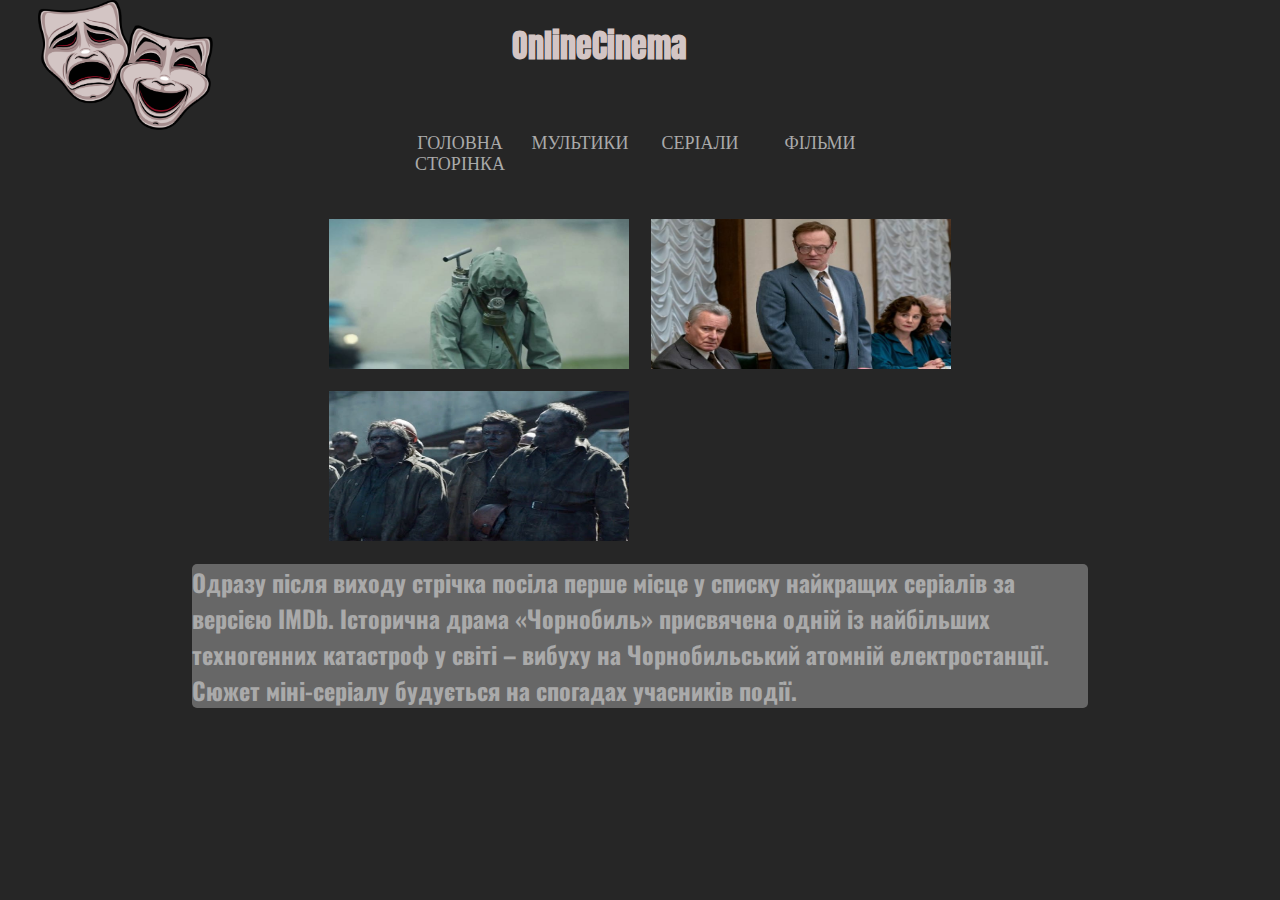
<file: pages/serial/чорнобиль/чорнобиль.html>
<!DOCTYPE html>
<html>
<head>
  <link href="https://fonts.googleapis.com/css2?family=Oswald&display=swap" rel="stylesheet">
  <link href="https://fonts.googleapis.com/css2?family=Anton&display=swap" rel="stylesheet">
  <link rel="stylesheet" type="text/css" href="style.css">
  <title>OnlineCinema</title>
</head>
<body>



<div class="header">
  

<div class="menu">
<ul>

  <li><a href="../../../index.html" class="menu__link menu__link--active">Головна сторінка</a>
  <li><a href="../../cartoon/мультик.html">Мультики</a></li>
  <li><a href="../../serial/серіали.html" > Серіали</a></li>
  <li><a href="../../philms/фільми.html" >Фільми</a></li>

</ul>

<img class="MyLogo" src="../../../images/maski_tetralnie.png">

<h1>OnlineCinema</h1>

</div>

</div>


<div class="content">
  


<img id="cr" src="../../../images/5cefd84a6ef6a_chernobyl.jpeg">
<img id="cr" src="../../../images/230092.jpeg">
<img id="cr" src="../../../images/unnamed.jpg">
<iframe width="600" height="338" src="https://www.youtube.com/embed/_bXwI5dhXRk" frameborder="0" allow="accelerometer; autoplay; encrypted-media; gyroscope; picture-in-picture" allowfullscreen id="cr"></iframe>
</div>

<div class="footer">
<h2>Одразу після виходу стрічка посіла перше місце у списку найкращих серіалів за версією IMDb. Історична драма «Чорнобиль» присвячена одній із найбільших техногенних катастроф у світі – вибуху на Чорнобильський атомній електростанції. Сюжет міні-серіалу будується на спогадах учасників події. 
</h2></div>

</div>


</body>
</html>
</file>
<file: css/style.css>
.header{
width: 100%;
left: 0;
top:0;
height: 25%;	
position: relative;
float: left;
}

.content{
width:100%;
left: 0;
top: 15%;
height: 75%;
position: relative;
float: left;
text-align: center;
}


.footer{
position: absolute;
float: left;
width: 65%;
left: 20%;
top: 90%;
height: 10%;
}

body{
    margin: 0;
    padding: 0;
    background-color: #262626;  
	-moz-background-size: 100%;
    -webkit-background-size: 100%; 
    -o-background-size: 100%;
	background-size: 100%;
}

.MyLogo{
	position: absolute;
	top: 0;
	left: 3%;
	height: 130px;
	width: 175px;
	text-align: center;
}

h1{
	position: absolute;
	margin-left: 40%;
	font-family: 'Anton';
	color: #D3C5C4;

}	



#news1{
	position: absolute;
	left: 20%;
	width:	 30%;
	height: 100%;
	float: left;
	top: 190px;
	opacity: 1;
}
#news1pht{
	width: 100%;
	float: left;
}

#news2pht{
	width: 100%;
		float: left;
}

h2,h4{

	font-family: 'Oswald';
	color: #AAAAAA;
	background: rgba(255,255,255,0.3);
	border-radius: 5px;

}


#news2{
	float: right;
	position: absolute;
	left: 55%;
	width:	 30%;
	height: 100%;
	top: 190px;
	opacity: 1;
		
}


#news1:hover,#news2:hover{
	  opacity: 0.6;
	background: rgba(0,0,0,0);
	color: #3a7999;
	box-shadow: inset 0 0 0 3px #3a7999;
}


a{
  text-decoration:none;
  color:#fff;
  width:120px;
  display:inline-block;
  text-align:center;
  transition:all .33s linear;
  -webkit-transition:all .33s linear;
}


ul {
  position: absolute;
  top: 150px;
  left: 50%;
  transform: translate(-50%, -50%);
  margin: 0;
  padding: 0;
  display: flex;
}
ul li {
  list-style: none;
}
ul li a {
  position: relative;
  display: block;

  color: #aaa;
  font-size: 18px;
  text-decoration: none;
  text-transform: uppercase;
  transition: 0.5s;
  overflow: hidden;
}
ul li a::before {
  content: '';
  position: absolute;
  top: calc(50% - 2px);
  left: -100%;
  width: 100%;
  height: 4px;
  background: #2196f3;
  transition: 0.5s;
}
ul li a:hover {
  color: #fff;
}
ul li a:hover::before {
  animation: animate .5s linear forwards; 
}

@keyframes animate {
  0% {
    top: calc(50% - 2px);
    left: -100%;
    height: 4px;
    z-index: 1;
  }
  50% {
    top: calc(50% - 2px);
    left: 0;
    height: 4px;
    z-index: 1;
  }
  100% {
    top: 0;
    left: 0;
    height: 100%;
    z-index: -1;
  }



  h4{
 
  font-family: 'Oswald';
  color: #AAAAAA;
  background: rgba(255,255,255,0.3);
  border-radius: 5px;
}
</file>
<file: pages/cartoon/style.css>
.header{
width: 100%;
left: 0;
top: 0;
height: 15%;  
position: relative;
float: left;
}

.content{
width:50%;
left: 15%;
top: 200px;
height: 100%;
position: relative;
float: left;
text-align: center;
}

body{
    margin: 0;
    padding: 0;
    background-color: #262626;  
  -moz-background-size: 100%;
    -webkit-background-size: 100%; 
    -o-background-size: 100%;
  background-size: 100%;
}
.MyLogo{
  position: absolute;
  top: 0;
  left: 3%;
  height: 130px;
  width: 175px;
  text-align: center;
}

h1{
  position: absolute;
  margin-left: 40%;
  font-family: 'Anton';
  color: #D3C5C4;
} 


#ph1{
  position: relative;
  top: 10%;
  left: 1%;
  width: 40%;

  float: left;


}



#ph2{
  position: absolute; 
  left: 50%;
  width: 40%;



}

#ph3{
  position: absolute;
  left: 100%;
  width: 40%;


}

#ph4{
  position: relative;
  top: 10%;
  left: 1%;
  width: 40%;

  float: left;


}



#ph5{
  position: absolute; 
  left: 50%;
  width: 40%;



}

#ph6{
  position: absolute;
  left: 100%;
  width: 40%;


}






#ph1:hover,#ph2:hover,#ph3:hover{

    opacity: 0.6;
  background: rgba(0,0,0,0);
  color: #3a7999;
  box-shadow: inset 0 0 0 3px #3a7999;



}
#ph1pht{
  width: 100%;
  float: left;
}

#ph2pht{
  width: 100%;
    float: left;

}

#ph3pht{
  width: 100%;
    float: left;

}

h2{

  font-family: 'Oswald', sans-serif;
  float: left;
  text-align: center;
  color: #E10C4D;
  background: rgba(255,255,s255,0.3);
  border-radius: 5px;
  transition: all 2s ease;
}




#silka{
  text-decoration:none;
  color:#fff;
  width:120px;
  display:inline-block;
  text-align:center;
  transition:all .33s linear;
  -webkit-transition:all .33s linear;
  top: 10%;
}


ul {
  position: absolute;
  top: 150px;
  left: 50%;
  transform: translate(-50%, -50%);
  margin: 0;
  padding: 0;
  display: flex;
}
ul li {
  list-style: none;
}
ul li #silka {
  position: relative;
  display: block;

  color: #aaa;
  font-size: 18px;
  text-decoration: none;
  text-transform: uppercase;
  transition: 0.5s;
  overflow: hidden;
}
ul li #silka::before {
  content: '';
  position: absolute;
  top: calc(50% - 2px);
  left: -100%;
  width: 100%;
  height: 4px;
  background: #2196f3;
  transition: 0.5s;
}
ul li #silka:hover {
  color: #fff;
}
ul li #silka:hover::before {
  animation: animate .5s linear forwards; 
}

@keyframes animate {
  0% {
    top: calc(50% - 2px);
    left: -100%;
    height: 4px;
    z-index: 1;
  }
  50% {
    top: calc(50% - 2px);
    left: 0;
    height: 4px;
    z-index: 1;
  }
  100% {
    top: 0;
    left: 0;
    height: 100%;
    z-index: -1;
  }



  h4{
 
  font-family: 'Oswald';
  color: #AAAAAA;
  background: rgba(255,255,255,0.3);
  border-radius: 5px;
}
</file>
<file: pages/news1/style.css>
.header{
width: 100%;
left: 0;
top: 0;
height: 15%;  
position: relative;
float: left;
}

.content{
width:80%;
left: 10%;
top: 200px;
height: 100%;
position: relative;
float: left;
text-align: center;
}

#news1pht{
  width: 70%;
  height: 80%;
 
}
   

body{
    margin: 0;
    padding: 0;
    background-color: #262626;  
  -moz-background-size: 100%;
    -webkit-background-size: 100%; 
    -o-background-size: 100%;
  background-size: 100%;
}

.MyLogo{
  position: absolute;
  top: 0;
  left: 3%;
  height: 130px;
  width: 175px;
  text-align: center;
}

h1{
  position: absolute;
  margin-left: 40%;
  font-family: 'Anton';
  color: #D3C5C4;
} 




h2,h4{

  font-family: 'Oswald';
  color: #AAAAAA;
  background: rgba(255,255,255,0.3);
  border-radius: 5px;

}




a{
  text-decoration:none;
  color:#fff;
  width:120px;
  display:inline-block;
  text-align:center;
  transition:all .33s linear;
  -webkit-transition:all .33s linear;
  top: 10%;
}


ul {
  position: absolute;
  top: 150px;
  left: 50%;
  transform: translate(-50%, -50%);
  margin: 0;
  padding: 0;
  display: flex;
}
ul li {
  list-style: none;
}
ul li a {
  position: relative;
  display: block;

  color: #aaa;
  font-size: 18px;
  text-decoration: none;
  text-transform: uppercase;
  transition: 0.5s;
  overflow: hidden;
}
ul li a::before {
  content: '';
  position: absolute;
  top: calc(50% - 2px);
  left: -100%;
  width: 100%;
  height: 4px;
  background: #2196f3;
  transition: 0.5s;
}
ul li a:hover {
  color: #fff;
}
ul li a:hover::before {
  animation: animate .5s linear forwards; 
}

@keyframes animate {
  0% {
    top: calc(50% - 2px);
    left: -100%;
    height: 4px;
    z-index: 1;
  }
  50% {
    top: calc(50% - 2px);
    left: 0;
    height: 4px;
    z-index: 1;
  }
  100% {
    top: 0;
    left: 0;
    height: 100%;
    z-index: -1;
  }



  h4{
 
  font-family: 'Oswald';
  color: #AAAAAA;
  background: rgba(255,255,255,0.3);
  border-radius: 5px;
}
</file>
<file: pages/news2/style.css>
.header{
width: 100%;
left: 0;
top: 0;
height: 15%;  
position: relative;
float: left;
}

.content{
width:80%;
left: 10%;
top: 200px;
height: 100%;
position: relative;
float: left;
text-align: center;
}

#news2pht{
  width: 70%;
  height: 80%;
 
}
   

body{
    margin: 0;
    padding: 0;
    background-color: #262626;  
  -moz-background-size: 100%;
    -webkit-background-size: 100%; 
    -o-background-size: 100%;
  background-size: 100%;
}

.MyLogo{
  position: absolute;
  top: 0;
  left: 3%;
  height: 130px;
  width: 175px;
  text-align: center;
}

h1{
  position: absolute;
  margin-left: 40%;
  font-family: 'Anton';
  color: #D3C5C4;
} 




h2,h4{

  font-family: 'Oswald';
  color: #AAAAAA;
  background: rgba(255,255,255,0.3);
  border-radius: 5px;

}




a{
  text-decoration:none;
  color:#fff;
  width:120px;
  display:inline-block;
  text-align:center;
  transition:all .33s linear;
  -webkit-transition:all .33s linear;
  top: 10%;
}


ul {
  position: absolute;
  top: 150px;
  left: 50%;
  transform: translate(-50%, -50%);
  margin: 0;
  padding: 0;
  display: flex;
}
ul li {
  list-style: none;
}
ul li a {
  position: relative;
  display: block;

  color: #aaa;
  font-size: 18px;
  text-decoration: none;
  text-transform: uppercase;
  transition: 0.5s;
  overflow: hidden;
}
ul li a::before {
  content: '';
  position: absolute;
  top: calc(50% - 2px);
  left: -100%;
  width: 100%;
  height: 4px;
  background: #2196f3;
  transition: 0.5s;
}
ul li a:hover {
  color: #fff;
}
ul li a:hover::before {
  animation: animate .5s linear forwards; 
}

@keyframes animate {
  0% {
    top: calc(50% - 2px);
    left: -100%;
    height: 4px;
    z-index: 1;
  }
  50% {
    top: calc(50% - 2px);
    left: 0;
    height: 4px;
    z-index: 1;
  }
  100% {
    top: 0;
    left: 0;
    height: 100%;
    z-index: -1;
  }



  h4{
 
  font-family: 'Oswald';
  color: #AAAAAA;
  background: rgba(255,255,255,0.3);
  border-radius: 5px;
}
</file>
<file: pages/philms/style.css>
.header{
width: 100%;
left: 0;
top: 0;
height: 15%;  
position: relative;
float: left;
}

.content{
width:50%;
left: 15%;
top: 200px;
height: 100%;
position: relative;
float: left;
text-align: center;
}

body{
    margin: 0;
    padding: 0;
    background-color: #262626;  
  -moz-background-size: 100%;
    -webkit-background-size: 100%; 
    -o-background-size: 100%;
  background-size: 100%;
}
.MyLogo{
  position: absolute;
  top: 0;
  left: 3%;
  height: 130px;
  width: 175px;
  text-align: center;
}

h1{
  position: absolute;
  margin-left: 40%;
  font-family: 'Anton';
  color: #D3C5C4;
} 


#ph1{
  position: relative;
  top: 10%;
  left: 1%;
  width: 40%;

  float: left;


}



#ph2{
  position: absolute; 
  left: 50%;
  width: 40%;



}

#ph3{
  position: absolute;
  left: 100%;
  width: 40%;


}


#ph1:hover,#ph2:hover,#ph3:hover{

    opacity: 0.6;
  background: rgba(0,0,0,0);
  color: #3a7999;
  box-shadow: inset 0 0 0 3px #3a7999;



}
#ph1pht{
  width: 100%;
  float: left;
}

#ph2pht{
  width: 100%;
    float: left;

}

#ph3pht{
  width: 100%;
    float: left;

}

h2{

  font-family: 'Oswald', sans-serif;
  float: left;
  text-align: center;
  color: #E10C4D;
  background: rgba(255,255,s255,0.3);
  border-radius: 5px;
  transition: all 2s ease;
}




#silka{
  text-decoration:none;
  color:#fff;
  width:120px;
  display:inline-block;
  text-align:center;
  transition:all .33s linear;
  -webkit-transition:all .33s linear;
  top: 10%;
}


ul {
  position: absolute;
  top: 150px;
  left: 50%;
  transform: translate(-50%, -50%);
  margin: 0;
  padding: 0;
  display: flex;
}
ul li {
  list-style: none;
}
ul li #silka {
  position: relative;
  display: block;

  color: #aaa;
  font-size: 18px;
  text-decoration: none;
  text-transform: uppercase;
  transition: 0.5s;
  overflow: hidden;
}
ul li #silka::before {
  content: '';
  position: absolute;
  top: calc(50% - 2px);
  left: -100%;
  width: 100%;
  height: 4px;
  background: #2196f3;
  transition: 0.5s;
}
ul li #silka:hover {
  color: #fff;
}
ul li #silka:hover::before {
  animation: animate .5s linear forwards; 
}

@keyframes animate {
  0% {
    top: calc(50% - 2px);
    left: -100%;
    height: 4px;
    z-index: 1;
  }
  50% {
    top: calc(50% - 2px);
    left: 0;
    height: 4px;
    z-index: 1;
  }
  100% {
    top: 0;
    left: 0;
    height: 100%;
    z-index: -1;
  }



  h4{
 
  font-family: 'Oswald';
  color: #AAAAAA;
  background: rgba(255,255,255,0.3);
  border-radius: 5px;
}
</file>
<file: pages/serial/style.css>
.header{
width: 100%;
left: 0;
top: 0;
height: 15%;  
position: relative;
float: left;
}

.content{
width:50%;
left: 15%;
top: 200px;
height: 100%;
position: relative;
float: left;
text-align: center;
}

body{
    margin: 0;
    padding: 0;
    background-color: #262626;  
  -moz-background-size: 100%;
    -webkit-background-size: 100%; 
    -o-background-size: 100%;
  background-size: 100%;
}
.MyLogo{
  position: absolute;
  top: 0;
  left: 3%;
  height: 130px;
  width: 175px;
  text-align: center;
}

h1{
  position: absolute;
  margin-left: 40%;
  font-family: 'Anton';
  color: #D3C5C4;
} 


#ph1{
  position: relative;
  top: 10%;
  left: 1%;
  width: 40%;

  float: left;


}



#ph2{
  position: absolute; 
  left: 50%;
  width: 40%;



}

#ph3{
  position: absolute;
  left: 100%;
  width: 40%;


}




#ph1:hover,#ph2:hover,#ph3:hover{

	  opacity: 0.6;
	background: rgba(0,0,0,0);
	color: #3a7999;
	box-shadow: inset 0 0 0 3px #3a7999;



}



#ph1pht{
  width: 100%;
  float: left;
}

#ph2pht{
  width: 100%;
    float: left;

}

#ph3pht{
  width: 100%;
    float: left;

}

h2{

  font-family: 'Oswald', sans-serif;
  float: left;
  text-align: center;
  color: #E10C4D;
  background: rgba(255,255,s255,0.3);
  border-radius: 5px;
  transition: all 2s ease;
}




#silka{
  text-decoration:none;
  color:#fff;
  width:120px;
  display:inline-block;
  text-align:center;
  transition:all .33s linear;
  -webkit-transition:all .33s linear;
  top: 10%;
}


ul {
  position: absolute;
  top: 150px;
  left: 50%;
  transform: translate(-50%, -50%);
  margin: 0;
  padding: 0;
  display: flex;
}
ul li {
  list-style: none;
}
ul li #silka {
  position: relative;
  display: block;

  color: #aaa;
  font-size: 18px;
  text-decoration: none;
  text-transform: uppercase;
  transition: 0.5s;
  overflow: hidden;
}
ul li #silka::before {
  content: '';
  position: absolute;
  top: calc(50% - 2px);
  left: -100%;
  width: 100%;
  height: 4px;
  background: #2196f3;
  transition: 0.5s;
}
ul li #silka:hover {
  color: #fff;
}
ul li #silka:hover::before {
  animation: animate .5s linear forwards; 
}

@keyframes animate {
  0% {
    top: calc(50% - 2px);
    left: -100%;
    height: 4px;
    z-index: 1;
  }
  50% {
    top: calc(50% - 2px);
    left: 0;
    height: 4px;
    z-index: 1;
  }
  100% {
    top: 0;
    left: 0;
    height: 100%;
    z-index: -1;
  }



  h4{
 
  font-family: 'Oswald';
  color: #AAAAAA;
  background: rgba(255,255,255,0.3);
  border-radius: 5px;
}
</file>
<file: pages/cartoon/валл-і/style.css>
.header{
width: 100%;
left: 0;
top:0;
height: 25%;  
position: relative;
float: left;
}

.content{
width:70%;
left: 15%;
top: 210px;
height: 65%;
position: relative;
float: left;
text-align: center;
}

.footer{
position: relative;
float: left;
width: 70%;
left: 15%;
top: 200px;
height: 10%;
}


body{
    margin: 0;
    padding: 0;
    background-color: #262626;  
  -moz-background-size: 100%;
    -webkit-background-size: 100%; 
    -o-background-size: 100%;
  background-size: 100%;
}

.MyLogo{
  position: absolute;
  top: 0;
  left: 3%;
  height: 130px;
  width: 175px;
  text-align: center;
}
h1{
  position: absolute;
  margin-left: 40%;
  font-family: 'Anton';
  color: #D3C5C4;

} 

.cr{
  width: 300px;
  height: 150px;
  padding: 1%;

}


.cr:hover{
    -webkit-transform: scale(1.4);
  -ms-transform: scale(1.4);
  transform: scale(1.4);
}



h2{

  font-family: 'Oswald';
  color: #AAAAAA;
  background: rgba(255,255,255,0.3);
  border-radius: 5px;
}




a{
  text-decoration:none;
  color:#fff;
  width:120px;
  display:inline-block;
  text-align:center;
  transition:all .33s linear;
  -webkit-transition:all .33s linear;
  top: 10%;
}


ul {
  position: absolute;
  top: 150px;
  left: 50%;
  transform: translate(-50%, -50%);
  margin: 0;
  padding: 0;
  display: flex;
}
ul li {
  list-style: none;
}
ul li a {
  position: relative;
  display: block;

  color: #aaa;
  font-size: 18px;
  text-decoration: none;
  text-transform: uppercase;
  transition: 0.5s;
  overflow: hidden;
}
ul li a::before {
  content: '';
  position: absolute;
  top: calc(50% - 2px);
  left: -100%;
  width: 100%;
  height: 4px;
  background: #2196f3;
  transition: 0.5s;
}
ul li a:hover {
  color: #fff;
}
ul li a:hover::before {
  animation: animate .5s linear forwards; 
}

@keyframes animate {
  0% {
    top: calc(50% - 2px);
    left: -100%;
    height: 4px;
    z-index: 1;
  }
  50% {
    top: calc(50% - 2px);
    left: 0;
    height: 4px;
    z-index: 1;
  }
  100% {
    top: 0;
    left: 0;
    height: 100%;
    z-index: -1;
  }



  h4{
 
  font-family: 'Oswald';
  color: #AAAAAA;
  background: rgba(255,255,255,0.3);
  border-radius: 5px;
}
</file>
<file: pages/cartoon/королівський коргі/style.css>
.header{
width: 100%;
left: 0;
top:0;
height: 25%;  
position: relative;
float: left;
}

.content{
width:70%;
left: 15%;
top: 210px;
height: 65%;
position: relative;
float: left;
text-align: center;
}

.footer{
position: relative;
float: left;
width: 70%;
left: 15%;
top: 200px;
height: 10%;
}


body{
    margin: 0;
    padding: 0;
    background-color: #262626;  
  -moz-background-size: 100%;
    -webkit-background-size: 100%; 
    -o-background-size: 100%;
  background-size: 100%;
}

.MyLogo{
  position: absolute;
  top: 0;
  left: 3%;
  height: 130px;
  width: 175px;
  text-align: center;
}
h1{
  position: absolute;
  margin-left: 40%;
  font-family: 'Anton';
  color: #D3C5C4;

} 

#cr{
  width: 300px;
  height: 150px;
  padding: 1%;

}



#cr:hover{
    -webkit-transform: scale(1.4);
  -ms-transform: scale(1.4);
  transform: scale(1.4);
}



h2{

  font-family: 'Oswald';
  color: #AAAAAA;
  background: rgba(255,255,255,0.3);
  border-radius: 5px;
}




a{
  text-decoration:none;
  color:#fff;
  width:120px;
  display:inline-block;
  text-align:center;
  transition:all .33s linear;
  -webkit-transition:all .33s linear;
  top: 10%;
}


ul {
  position: absolute;
  top: 150px;
  left: 50%;
  transform: translate(-50%, -50%);
  margin: 0;
  padding: 0;
  display: flex;
}
ul li {
  list-style: none;
}
ul li a {
  position: relative;
  display: block;

  color: #aaa;
  font-size: 18px;
  text-decoration: none;
  text-transform: uppercase;
  transition: 0.5s;
  overflow: hidden;
}
ul li a::before {
  content: '';
  position: absolute;
  top: calc(50% - 2px);
  left: -100%;
  width: 100%;
  height: 4px;
  background: #2196f3;
  transition: 0.5s;
}
ul li a:hover {
  color: #fff;
}
ul li a:hover::before {
  animation: animate .5s linear forwards; 
}

@keyframes animate {
  0% {
    top: calc(50% - 2px);
    left: -100%;
    height: 4px;
    z-index: 1;
  }
  50% {
    top: calc(50% - 2px);
    left: 0;
    height: 4px;
    z-index: 1;
  }
  100% {
    top: 0;
    left: 0;
    height: 100%;
    z-index: -1;
  }



  h4{
 
  font-family: 'Oswald';
  color: #AAAAAA;
  background: rgba(255,255,255,0.3);
  border-radius: 5px;
}
</file>
<file: pages/cartoon/ральф/style.css>
.header{
width: 100%;
left: 0;
top:0;
height: 25%;  
position: relative;
float: left;
}

.content{
width:70%;
left: 15%;
top: 210px;
height: 65%;
position: relative;
float: left;
text-align: center;
}

.footer{
position: relative;
float: left;
width: 70%;
left: 15%;
top: 200px;
height: 10%;
}


body{
    margin: 0;
    padding: 0;
    background-color: #262626;  
  -moz-background-size: 100%;
    -webkit-background-size: 100%; 
    -o-background-size: 100%;
  background-size: 100%;
}

.MyLogo{
  position: absolute;
  top: 0;
  left: 3%;
  height: 130px;
  width: 175px;
  text-align: center;
}
h1{
  position: absolute;
  margin-left: 40%;
  font-family: 'Anton';
  color: #D3C5C4;

} 

#cr{
  width: 300px;
  height: 150px;
  padding: 1%;

}



#cr:hover{
    -webkit-transform: scale(1.4);
  -ms-transform: scale(1.4);
  transform: scale(1.4);
}



h2{

  font-family: 'Oswald';
  color: #AAAAAA;
  background: rgba(255,255,255,0.3);
  border-radius: 5px;
}




a{
  text-decoration:none;
  color:#fff;
  width:120px;
  display:inline-block;
  text-align:center;
  transition:all .33s linear;
  -webkit-transition:all .33s linear;
  top: 10%;
}


ul {
  position: absolute;
  top: 150px;
  left: 50%;
  transform: translate(-50%, -50%);
  margin: 0;
  padding: 0;
  display: flex;
}
ul li {
  list-style: none;
}
ul li a {
  position: relative;
  display: block;

  color: #aaa;
  font-size: 18px;
  text-decoration: none;
  text-transform: uppercase;
  transition: 0.5s;
  overflow: hidden;
}
ul li a::before {
  content: '';
  position: absolute;
  top: calc(50% - 2px);
  left: -100%;
  width: 100%;
  height: 4px;
  background: #2196f3;
  transition: 0.5s;
}
ul li a:hover {
  color: #fff;
}
ul li a:hover::before {
  animation: animate .5s linear forwards; 
}

@keyframes animate {
  0% {
    top: calc(50% - 2px);
    left: -100%;
    height: 4px;
    z-index: 1;
  }
  50% {
    top: calc(50% - 2px);
    left: 0;
    height: 4px;
    z-index: 1;
  }
  100% {
    top: 0;
    left: 0;
    height: 100%;
    z-index: -1;
  }



  h4{
 
  font-family: 'Oswald';
  color: #AAAAAA;
  background: rgba(255,255,255,0.3);
  border-radius: 5px;
}
</file>
<file: pages/philms/джон вік/style.css>
.header{
width: 100%;
left: 0;
top:0;
height: 25%;  
position: relative;
float: left;
}

.content{
width:70%;
left: 15%;
top: 210px;
height: 65%;
position: relative;
float: left;
text-align: center;
}

.footer{
position: relative;
float: left;
width: 70%;
left: 15%;
top: 200px;
height: 10%;
}


body{
    margin: 0;
    padding: 0;
    background-color: #262626;  
  -moz-background-size: 100%;
    -webkit-background-size: 100%; 
    -o-background-size: 100%;
  background-size: 100%;
}

.MyLogo{
  position: absolute;
  top: 0;
  left: 3%;
  height: 130px;
  width: 175px;
  text-align: center;
}
h1{
  position: absolute;
  margin-left: 40%;
  font-family: 'Anton';
  color: #D3C5C4;

} 

#cr{
  width: 300px;
  height: 150px;
  padding: 1%;

}



#cr:hover{
    -webkit-transform: scale(1.4);
  -ms-transform: scale(1.4);
  transform: scale(1.4);
}



h2{

  font-family: 'Oswald';
  color: #AAAAAA;
  background: rgba(255,255,255,0.3);
  border-radius: 5px;
}




a{
  text-decoration:none;
  color:#fff;
  width:120px;
  display:inline-block;
  text-align:center;
  transition:all .33s linear;
  -webkit-transition:all .33s linear;
  top: 10%;
}


ul {
  position: absolute;
  top: 150px;
  left: 50%;
  transform: translate(-50%, -50%);
  margin: 0;
  padding: 0;
  display: flex;
}
ul li {
  list-style: none;
}
ul li a {
  position: relative;
  display: block;

  color: #aaa;
  font-size: 18px;
  text-decoration: none;
  text-transform: uppercase;
  transition: 0.5s;
  overflow: hidden;
}
ul li a::before {
  content: '';
  position: absolute;
  top: calc(50% - 2px);
  left: -100%;
  width: 100%;
  height: 4px;
  background: #2196f3;
  transition: 0.5s;
}
ul li a:hover {
  color: #fff;
}
ul li a:hover::before {
  animation: animate .5s linear forwards; 
}

@keyframes animate {
  0% {
    top: calc(50% - 2px);
    left: -100%;
    height: 4px;
    z-index: 1;
  }
  50% {
    top: calc(50% - 2px);
    left: 0;
    height: 4px;
    z-index: 1;
  }
  100% {
    top: 0;
    left: 0;
    height: 100%;
    z-index: -1;
  }



  h4{
 
  font-family: 'Oswald';
  color: #AAAAAA;
  background: rgba(255,255,255,0.3);
  border-radius: 5px;
}
</file>
<file: pages/philms/кримінальне чтиво/style.css>
.header{
width: 100%;
left: 0;
top:0;
height: 25%;  
position: relative;
float: left;
}

.content{
width:70%;
left: 15%;
top: 210px;
height: 65%;
position: relative;
float: left;
text-align: center;
}

.footer{
position: relative;
float: left;
width: 70%;
left: 15%;
top: 200px;
height: 10%;
}


body{
    margin: 0;
    padding: 0;
    background-color: #262626;  
  -moz-background-size: 100%;
    -webkit-background-size: 100%; 
    -o-background-size: 100%;
  background-size: 100%;
}

.MyLogo{
  position: absolute;
  top: 0;
  left: 3%;
  height: 130px;
  width: 175px;
  text-align: center;
}
h1{
  position: absolute;
  margin-left: 40%;
  font-family: 'Anton';
  color: #D3C5C4;

} 

#cr{
  width: 300px;
  height: 150px;
  padding: 1%;

}



#cr:hover{
    -webkit-transform: scale(1.4);
  -ms-transform: scale(1.4);
  transform: scale(1.4);
}



h2{

  font-family: 'Oswald';
  color: #AAAAAA;
  background: rgba(255,255,255,0.3);
  border-radius: 5px;
}




a{
  text-decoration:none;
  color:#fff;
  width:120px;
  display:inline-block;
  text-align:center;
  transition:all .33s linear;
  -webkit-transition:all .33s linear;
  top: 10%;
}


ul {
  position: absolute;
  top: 150px;
  left: 50%;
  transform: translate(-50%, -50%);
  margin: 0;
  padding: 0;
  display: flex;
}
ul li {
  list-style: none;
}
ul li a {
  position: relative;
  display: block;

  color: #aaa;
  font-size: 18px;
  text-decoration: none;
  text-transform: uppercase;
  transition: 0.5s;
  overflow: hidden;
}
ul li a::before {
  content: '';
  position: absolute;
  top: calc(50% - 2px);
  left: -100%;
  width: 100%;
  height: 4px;
  background: #2196f3;
  transition: 0.5s;
}
ul li a:hover {
  color: #fff;
}
ul li a:hover::before {
  animation: animate .5s linear forwards; 
}

@keyframes animate {
  0% {
    top: calc(50% - 2px);
    left: -100%;
    height: 4px;
    z-index: 1;
  }
  50% {
    top: calc(50% - 2px);
    left: 0;
    height: 4px;
    z-index: 1;
  }
  100% {
    top: 0;
    left: 0;
    height: 100%;
    z-index: -1;
  }



  h4{
 
  font-family: 'Oswald';
  color: #AAAAAA;
  background: rgba(255,255,255,0.3);
  border-radius: 5px;
}
</file>
<file: pages/philms/соціальна мережа/style.css>
.header{
width: 100%;
left: 0;
top:0;
height: 25%;  
position: relative;
float: left;
}

.content{
width:70%;
left: 15%;
top: 210px;
height: 65%;
position: relative;
float: left;
text-align: center;
}

.footer{
position: relative;
float: left;
width: 70%;
left: 15%;
top: 200px;
height: 10%;
}


body{
    margin: 0;
    padding: 0;
    background-color: #262626;  
  -moz-background-size: 100%;
    -webkit-background-size: 100%; 
    -o-background-size: 100%;
  background-size: 100%;
}

.MyLogo{
  position: absolute;
  top: 0;
  left: 3%;
  height: 130px;
  width: 175px;
  text-align: center;
}
h1{
  position: absolute;
  margin-left: 40%;
  font-family: 'Anton';
  color: #D3C5C4;

} 

#cr{
  width: 300px;
  height: 150px;
  padding: 1%;

}



#cr:hover{
    -webkit-transform: scale(1.4);
  -ms-transform: scale(1.4);
  transform: scale(1.4);
}



h2{

  font-family: 'Oswald';
  color: #AAAAAA;
  background: rgba(255,255,255,0.3);
  border-radius: 5px;
}




a{
  text-decoration:none;
  color:#fff;
  width:120px;
  display:inline-block;
  text-align:center;
  transition:all .33s linear;
  -webkit-transition:all .33s linear;
  top: 10%;
}


ul {
  position: absolute;
  top: 150px;
  left: 50%;
  transform: translate(-50%, -50%);
  margin: 0;
  padding: 0;
  display: flex;
}
ul li {
  list-style: none;
}
ul li a {
  position: relative;
  display: block;

  color: #aaa;
  font-size: 18px;
  text-decoration: none;
  text-transform: uppercase;
  transition: 0.5s;
  overflow: hidden;
}
ul li a::before {
  content: '';
  position: absolute;
  top: calc(50% - 2px);
  left: -100%;
  width: 100%;
  height: 4px;
  background: #2196f3;
  transition: 0.5s;
}
ul li a:hover {
  color: #fff;
}
ul li a:hover::before {
  animation: animate .5s linear forwards; 
}

@keyframes animate {
  0% {
    top: calc(50% - 2px);
    left: -100%;
    height: 4px;
    z-index: 1;
  }
  50% {
    top: calc(50% - 2px);
    left: 0;
    height: 4px;
    z-index: 1;
  }
  100% {
    top: 0;
    left: 0;
    height: 100%;
    z-index: -1;
  }



  h4{
 
  font-family: 'Oswald';
  color: #AAAAAA;
  background: rgba(255,255,255,0.3);
  border-radius: 5px;
}
</file>
<file: pages/serial/батьківщина/style.css>
.header{
width: 100%;
left: 0;
top:0;
height: 25%;  
position: relative;
float: left;
}

.content{
width:70%;
left: 15%;
top: 210px;
height: 65%;
position: relative;
float: left;
text-align: center;
}

.footer{
position: relative;
float: left;
width: 70%;
left: 15%;
top: 200px;
height: 10%;
}


body{
    margin: 0;
    padding: 0;
    background-color: #262626;  
  -moz-background-size: 100%;
    -webkit-background-size: 100%; 
    -o-background-size: 100%;
  background-size: 100%;
}

.MyLogo{
  position: absolute;
  top: 0;
  left: 3%;
  height: 130px;
  width: 175px;
  text-align: center;
}
h1{
  position: absolute;
  margin-left: 40%;
  font-family: 'Anton';
  color: #D3C5C4;

} 

#cr{
  width: 300px;
  height: 150px;
  padding: 1%;

}



#cr:hover{
    -webkit-transform: scale(1.4);
  -ms-transform: scale(1.4);
  transform: scale(1.4);
}



h2{

  font-family: 'Oswald';
  color: #AAAAAA;
  background: rgba(255,255,255,0.3);
  border-radius: 5px;
}




a{
  text-decoration:none;
  color:#fff;
  width:120px;
  display:inline-block;
  text-align:center;
  transition:all .33s linear;
  -webkit-transition:all .33s linear;
  top: 10%;
}


ul {
  position: absolute;
  top: 150px;
  left: 50%;
  transform: translate(-50%, -50%);
  margin: 0;
  padding: 0;
  display: flex;
}
ul li {
  list-style: none;
}
ul li a {
  position: relative;
  display: block;

  color: #aaa;
  font-size: 18px;
  text-decoration: none;
  text-transform: uppercase;
  transition: 0.5s;
  overflow: hidden;
}
ul li a::before {
  content: '';
  position: absolute;
  top: calc(50% - 2px);
  left: -100%;
  width: 100%;
  height: 4px;
  background: #2196f3;
  transition: 0.5s;
}
ul li a:hover {
  color: #fff;
}
ul li a:hover::before {
  animation: animate .5s linear forwards; 
}

@keyframes animate {
  0% {
    top: calc(50% - 2px);
    left: -100%;
    height: 4px;
    z-index: 1;
  }
  50% {
    top: calc(50% - 2px);
    left: 0;
    height: 4px;
    z-index: 1;
  }
  100% {
    top: 0;
    left: 0;
    height: 100%;
    z-index: -1;
  }



  h4{
 
  font-family: 'Oswald';
  color: #AAAAAA;
  background: rgba(255,255,255,0.3);
  border-radius: 5px;
}
</file>
<file: pages/serial/гра пристолів/style.css>
.header{
width: 100%;
left: 0;
top:0;
height: 25%;  
position: relative;
float: left;
}

.content{
width:70%;
left: 15%;
top: 210px;
height: 65%;
position: relative;
float: left;
text-align: center;
}

.footer{
position: relative;
float: left;
width: 70%;
left: 15%;
top: 200px;
height: 10%;
}


body{
    margin: 0;
    padding: 0;
    background-color: #262626;  
  -moz-background-size: 100%;
    -webkit-background-size: 100%; 
    -o-background-size: 100%;
  background-size: 100%;
}

.MyLogo{
  position: absolute;
  top: 0;
  left: 3%;
  height: 130px;
  width: 175px;
  text-align: center;
}
h1{
  position: absolute;
  margin-left: 40%;
  font-family: 'Anton';
  color: #D3C5C4;

} 

#cr{
  width: 300px;
  height: 150px;
  padding: 1%;

}



#cr:hover{
    -webkit-transform: scale(1.4);
  -ms-transform: scale(1.4);
  transform: scale(1.4);
}



h2{

  font-family: 'Oswald';
  color: #AAAAAA;
  background: rgba(255,255,255,0.3);
  border-radius: 5px;
}




a{
  text-decoration:none;
  color:#fff;
  width:120px;
  display:inline-block;
  text-align:center;
  transition:all .33s linear;
  -webkit-transition:all .33s linear;
  top: 10%;
}


ul {
  position: absolute;
  top: 150px;
  left: 50%;
  transform: translate(-50%, -50%);
  margin: 0;
  padding: 0;
  display: flex;
}
ul li {
  list-style: none;
}
ul li a {
  position: relative;
  display: block;

  color: #aaa;
  font-size: 18px;
  text-decoration: none;
  text-transform: uppercase;
  transition: 0.5s;
  overflow: hidden;
}
ul li a::before {
  content: '';
  position: absolute;
  top: calc(50% - 2px);
  left: -100%;
  width: 100%;
  height: 4px;
  background: #2196f3;
  transition: 0.5s;
}
ul li a:hover {
  color: #fff;
}
ul li a:hover::before {
  animation: animate .5s linear forwards; 
}

@keyframes animate {
  0% {
    top: calc(50% - 2px);
    left: -100%;
    height: 4px;
    z-index: 1;
  }
  50% {
    top: calc(50% - 2px);
    left: 0;
    height: 4px;
    z-index: 1;
  }
  100% {
    top: 0;
    left: 0;
    height: 100%;
    z-index: -1;
  }



  h4{
 
  font-family: 'Oswald';
  color: #AAAAAA;
  background: rgba(255,255,255,0.3);
  border-radius: 5px;
}
</file>
<file: pages/serial/чорнобиль/style.css>
.header{
width: 100%;
left: 0;
top:0;
height: 25%;  
position: relative;
float: left;
}

.content{
width:70%;
left: 15%;
top: 210px;
height: 65%;
position: relative;
float: left;
text-align: center;
}

.footer{
position: relative;
float: left;
width: 70%;
left: 15%;
top: 200px;
height: 10%;
}


body{
    margin: 0;
    padding: 0;
    background-color: #262626;  
  -moz-background-size: 100%;
    -webkit-background-size: 100%; 
    -o-background-size: 100%;
  background-size: 100%;
}

.MyLogo{
  position: absolute;
  top: 0;
  left: 3%;
  height: 130px;
  width: 175px;
  text-align: center;
}
h1{
  position: absolute;
  margin-left: 40%;
  font-family: 'Anton';
  color: #D3C5C4;

} 

#cr{
  width: 300px;
  height: 150px;
  padding: 1%;

}



#cr:hover{
    -webkit-transform: scale(1.4);
  -ms-transform: scale(1.4);
  transform: scale(1.4);
}



h2{

  font-family: 'Oswald';
  color: #AAAAAA;
  background: rgba(255,255,255,0.3);
  border-radius: 5px;
}




a{
  text-decoration:none;
  color:#fff;
  width:120px;
  display:inline-block;
  text-align:center;
  transition:all .33s linear;
  -webkit-transition:all .33s linear;
  top: 10%;
}


ul {
  position: absolute;
  top: 150px;
  left: 50%;
  transform: translate(-50%, -50%);
  margin: 0;
  padding: 0;
  display: flex;
}
ul li {
  list-style: none;
}
ul li a {
  position: relative;
  display: block;

  color: #aaa;
  font-size: 18px;
  text-decoration: none;
  text-transform: uppercase;
  transition: 0.5s;
  overflow: hidden;
}
ul li a::before {
  content: '';
  position: absolute;
  top: calc(50% - 2px);
  left: -100%;
  width: 100%;
  height: 4px;
  background: #2196f3;
  transition: 0.5s;
}
ul li a:hover {
  color: #fff;
}
ul li a:hover::before {
  animation: animate .5s linear forwards; 
}

@keyframes animate {
  0% {
    top: calc(50% - 2px);
    left: -100%;
    height: 4px;
    z-index: 1;
  }
  50% {
    top: calc(50% - 2px);
    left: 0;
    height: 4px;
    z-index: 1;
  }
  100% {
    top: 0;
    left: 0;
    height: 100%;
    z-index: -1;
  }



  h4{
 
  font-family: 'Oswald';
  color: #AAAAAA;
  background: rgba(255,255,255,0.3);
  border-radius: 5px;
}
</file>
